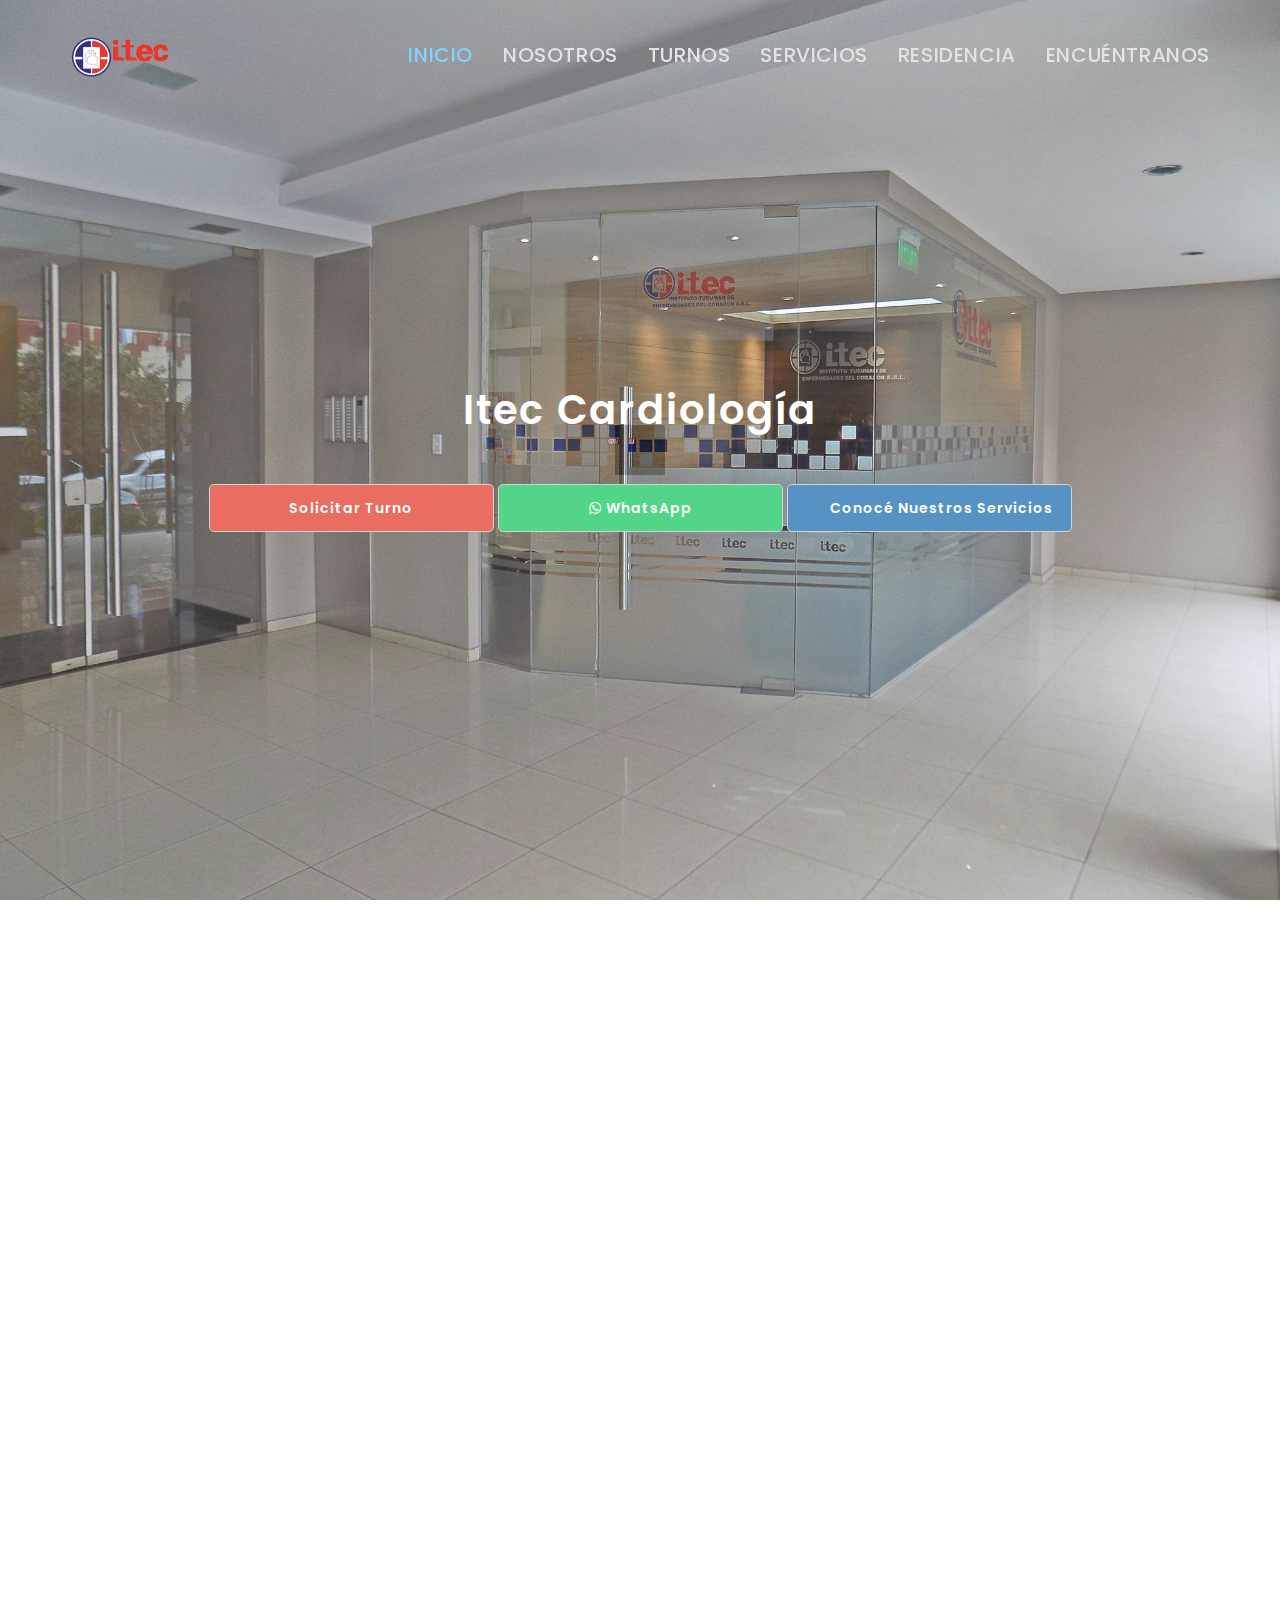
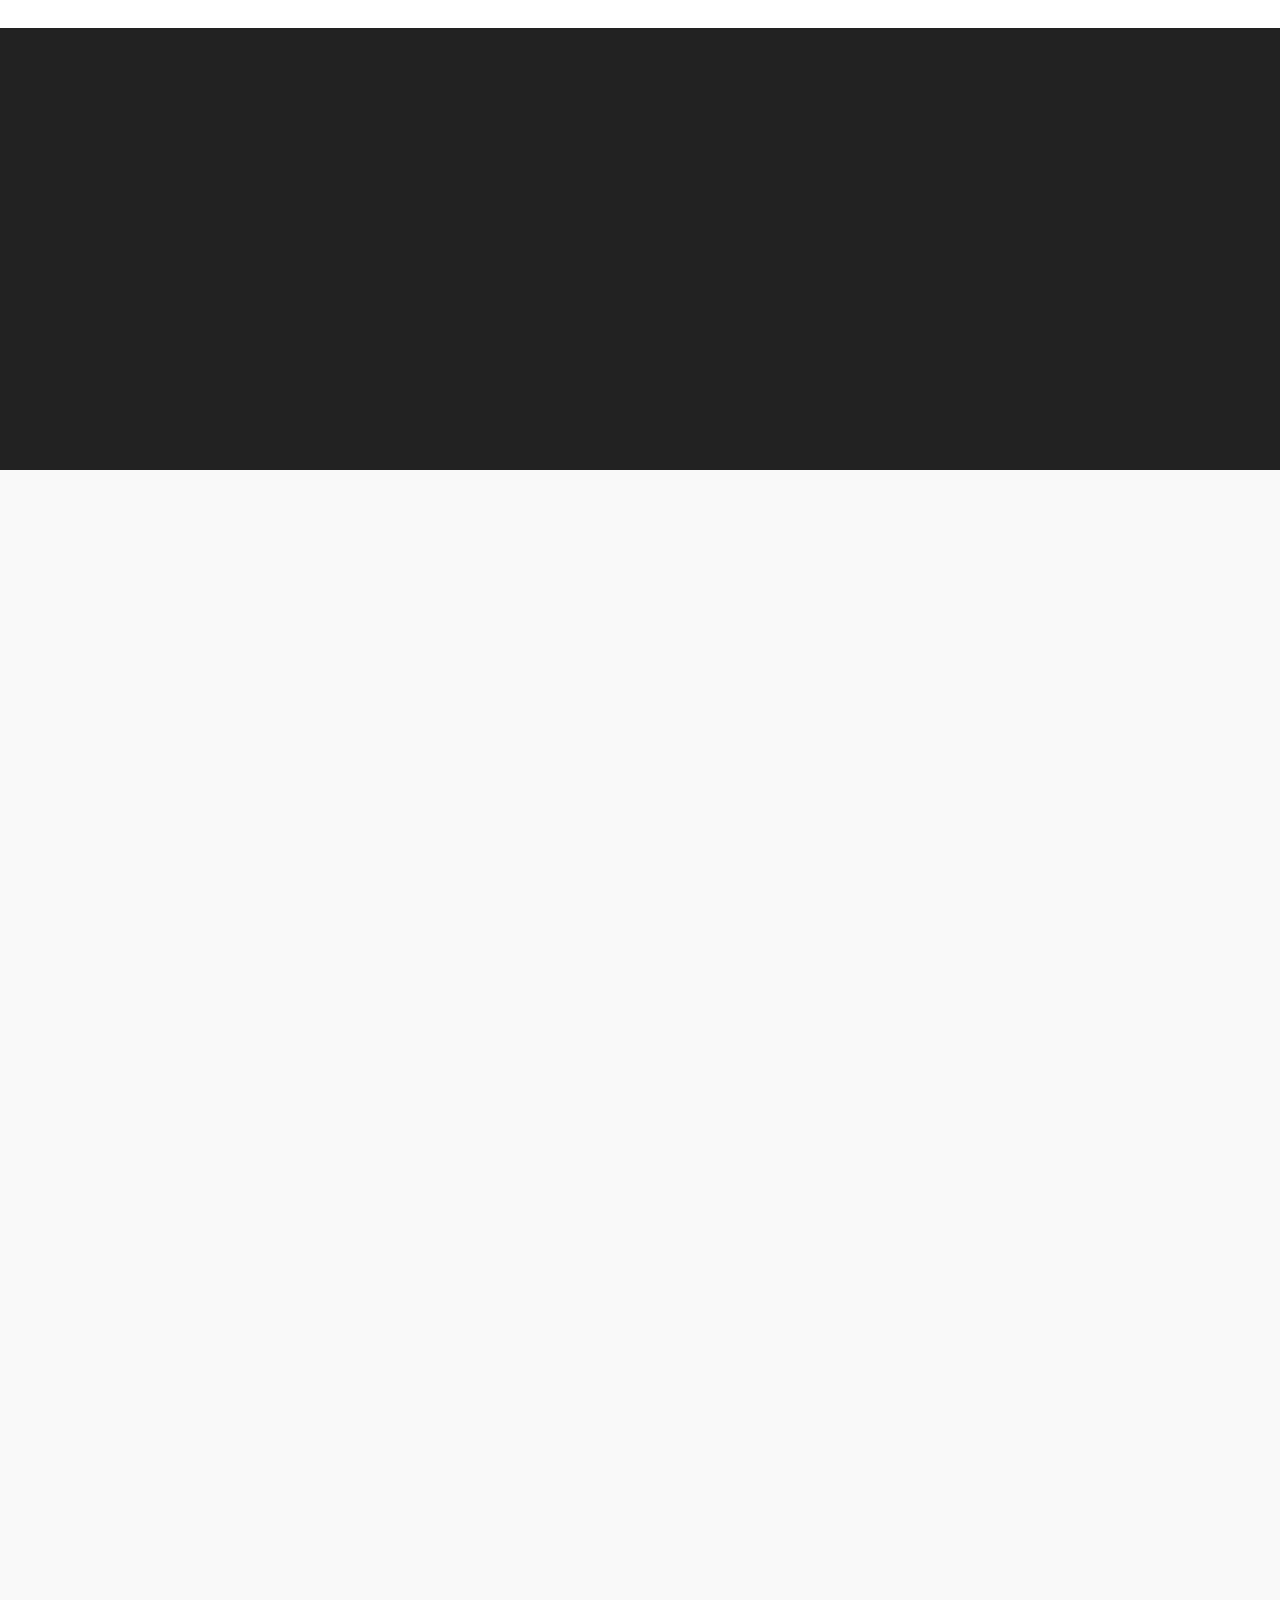
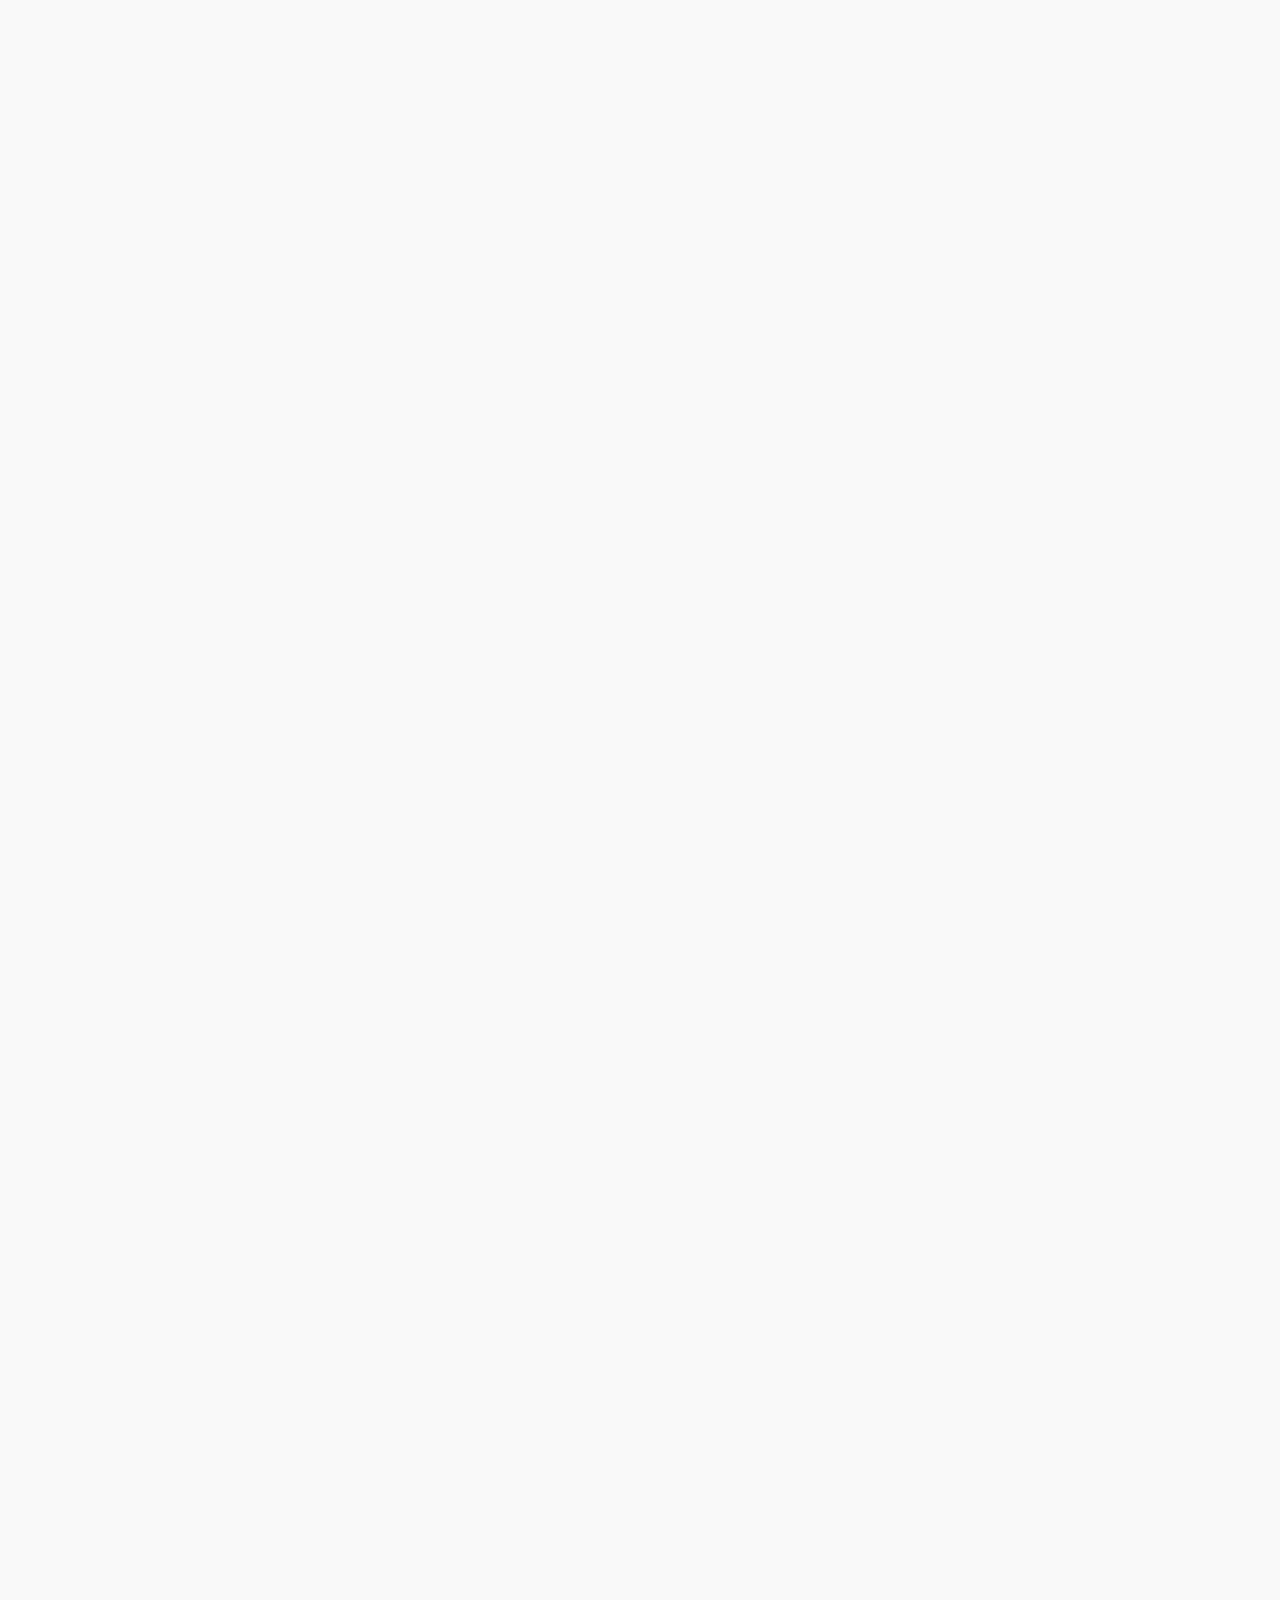
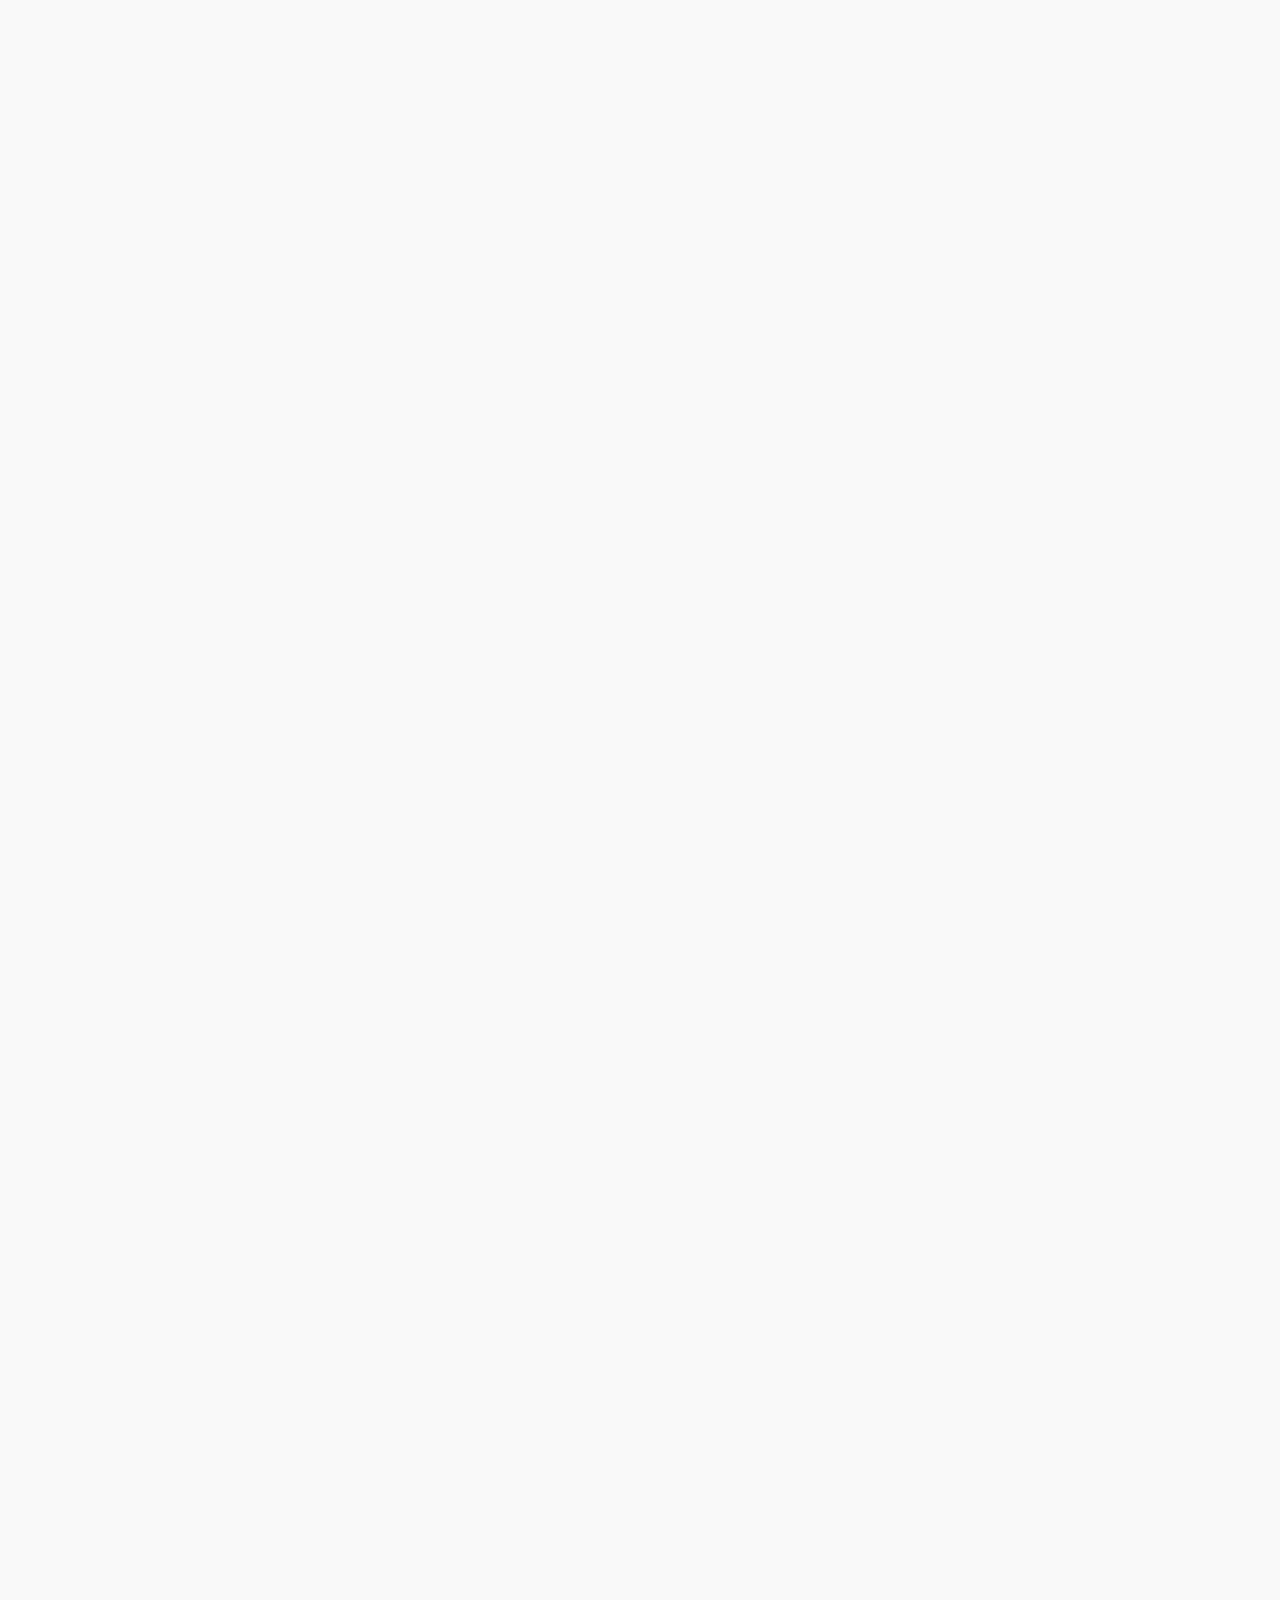
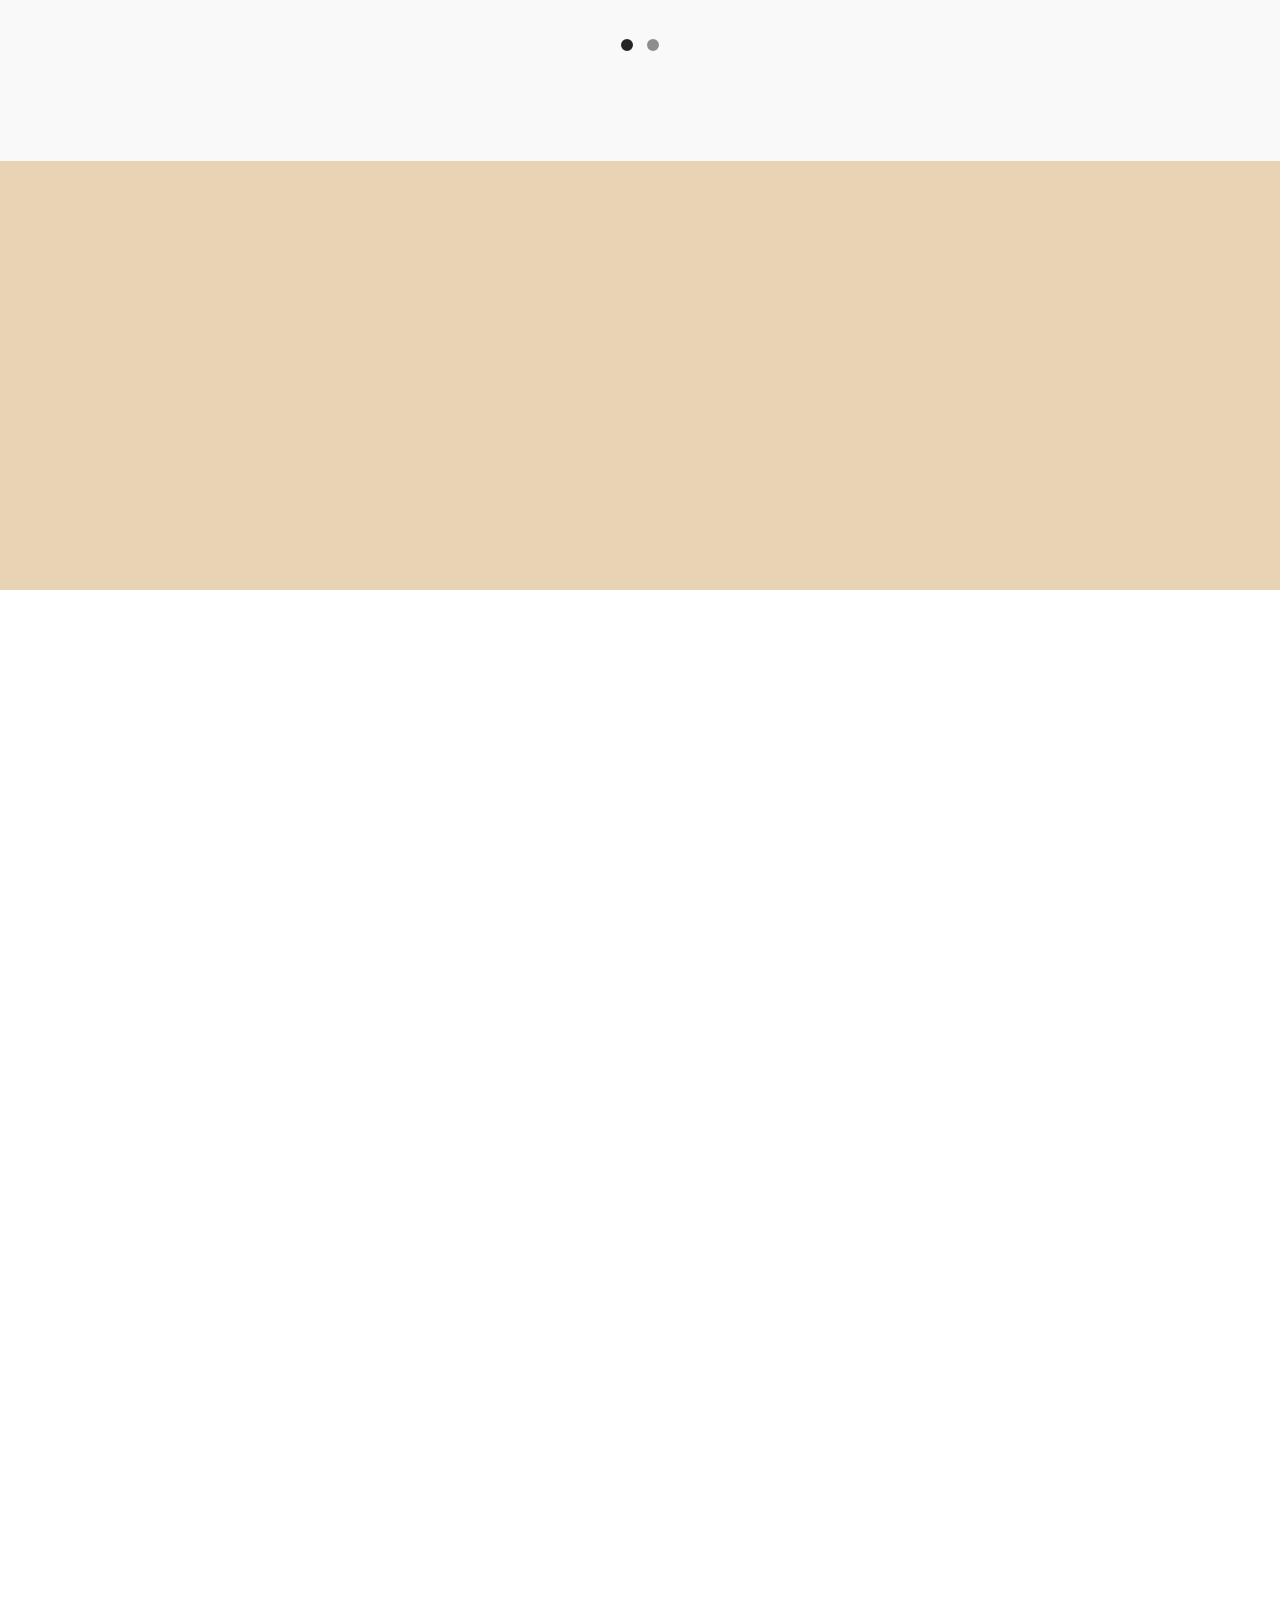
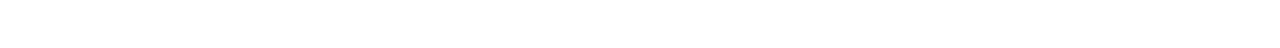
<file: index.html>
<!DOCTYPE html>
<html lang="en">
<head>
<!--
New Event
http://www.templatemo.com/tm-486-new-event
-->
<title>Itec Cardiologia</title>
<meta name="description" content="">
<meta name="author" content="">
<meta charset="UTF-8">
<meta http-equiv="X-UA-Compatible" content="IE=Edge">
<meta name="viewport" content="width=device-width, initial-scale=1, maximum-scale=1">

<link rel="stylesheet" href="css/bootstrap.min.css">
<link rel="stylesheet" href="css/animate.css">
<link rel="stylesheet" href="css/font-awesome.min.css">
<link rel="stylesheet" href="css/owl.theme.css">
<link rel="stylesheet" href="css/owl.carousel.css">
<!-- <link rel="stylesheet" href="https://cdn.jsdelivr.net/npm/bootstrap@4.0.0/dist/css/bootstrap.min.css" integrity="sha384-Gn5384xqQ1aoWXA+058RXPxPg6fy4IWvTNh0E263XmFcJlSAwiGgFAW/dAiS6JXm" crossorigin="anonymous"> -->
<!-- Main css -->
<link rel="stylesheet" href="css/style.css">

<!-- Google Font -->
<link href='https://fonts.googleapis.com/css?family=Poppins:400,500,600' rel='stylesheet' type='text/css'>

</head>
<body data-spy="scroll" data-offset="50" data-target=".navbar-collapse">

<!-- =========================
     PRE LOADER       
============================== -->
<div class="preloader">

	<div class="sk-rotating-plane"></div>

</div>


<!-- =========================
     NAVIGATION LINKS     
============================== -->
<div class="navbar navbar-fixed-top custom-navbar" role="navigation">
	<div class="container">

		<!-- navbar header -->
		<div class="navbar-header">
			<button class="navbar-toggle" data-toggle="collapse" data-target=".navbar-collapse">
				<span class="icon icon-bar"></span>
				<span class="icon icon-bar"></span>
				<span class="icon icon-bar"></span>
			</button>
			<a href="#" class="navbar-brand"><img src="images/itec.webp" id="logo-itec"></a>
		</div>

		<div class="collapse navbar-collapse">

			<ul id="navigation" class="nav navbar-nav navbar-right">
				<li><a href="#inicio" class="smoothScroll">Inicio</a></li>
				<li><a href="#acercade" class="smoothScroll">Nosotros</a></li>
				<li><a href="#profesionales" class="smoothScroll">Turnos</a></li>
				<li><a href="#servicios" class="smoothScroll">Servicios</a></li>
				<li><a href="#residencia" class="smoothScroll">Residencia</a></li>
				<li><a href="#program" class="smoothScroll">Encuéntranos</a></li>
				<!-- <li><a href="#program" class="smoothScroll">Programs</a></li> -->
				<!-- <li><a href="#register" class="smoothScroll">Register</a></li>
				<li><a href="#venue" class="smoothScroll">Venue</a></li>
				<li><a href="#sponsors" class="smoothScroll">Sponsors</a></li>
				<li><a href="#contact" class="smoothScroll">Contact</a></li> -->
			</ul>

		</div>

	</div>
</div>


<!-- =========================
    INTRO SECTION   
============================== -->
<section id="inicio" class="parallax-section">
	<div class="container">
		<div class="row">

			<div class="col-md-12 col-sm-12">
				<!-- <h3 class="wow bounceIn" data-wow-delay="0.1s">Consultorios</h3> -->
				<h1 id="tituloprincipal" class="wow fadeInUp" data-wow-delay="0.1s">Itec Cardiología</h1>
				<a href="#profesionales" id="turnos" class="btn btn-lg btn-default smoothScroll wow fadeInUp" data-wow-delay="0.1s">Solicitar Turno</a>
				<a href="https://wa.me/5493815860667" target="_blanc" id="whatsapp-top" class="btn btn-lg btn-default smoothScroll wow fadeInUp" data-wow-delay="0.1s"><i class="fa fa-whatsapp"></i>    WhatsApp</a>
				<a href="#servicios" id="botonservicios" class="btn btn-lg btn-default smoothScroll wow fadeInUp" data-wow-delay="0.1s">Conocé Nuestros Servicios</a>
				<!-- <a href="#register" class="btn btn-lg btn-danger smoothScroll wow fadeInUp" data-wow-delay="2.3s">REGISTER NOW</a> -->
			</div>


		</div>
	</div>
</section>


<!-- =========================
    OVERVIEW SECTION   
============================== -->
<section id="acercade" class="parallax-section">
	<div class="container">
		<div class="row">

			<div class="wow fadeInUp col-md-6 col-sm-6" data-wow-delay="0.1s">
				<h3>Itec</h3>
				<p>Somos una clínica especializada en cardiología ubicada en la localidad de San Miguel de Tucumán.</p>
				<p>Realizamos cirugías cardiovasculares, ergometrías y diversos tratamientos para el cuidado de su corazón.</p>
			</div>
					
			<div class="wow fadeInUp col-md-6 col-sm-6" data-wow-delay="0.1s">
				<img src="images/itecbanner.jpg" class="img-responsive" alt="acercade">
			</div>

		</div>
	</div>
</section>


<!-- =========================
    DETAIL SECTION   
============================== -->
<section id="detail" class="parallax-section">
	<div class="container">
		<div class="row">

			<div class="wow fadeInLeft col-md-4 col-sm-4" data-wow-delay="0.3s">
				<i class="fa fa-group"></i>
				<h3>Grupo Humano</h3>
				<p>Contamos con una amplia plantilla de profesionales de la salud, con gran determinación y amor por la medicina.</p>
			</div>

			<div class="wow fadeInUp col-md-4 col-sm-4" data-wow-delay="0.6s">
				<i class="fa fa-clock-o"></i>
				<h3>24 Horas</h3>
				<p>Estamos a su disposición los 365 días del año. Contamos con guardias activas con los mejores cuidados.</p><p>Guardia Sanatorio del Norte, Maipú 617.</p>
			</div>

			<div class="wow fadeInRight col-md-4 col-sm-4" data-wow-delay="0.9s">
				<i class="fa fa-desktop"></i>
				<h3>Tecnología</h3>
				<p>Poseemos instrumentos de última generación, garantizamos los mejores diagnósticos por imagen y la mejor atención posible.</p>
			</div>

		</div>
	</div>
</section>


<!-- =========================
    VIDEO SECTION   
============================== -->
<!-- <section id="video" class="parallax-section">
	<div class="container">
		<div class="row">

			<div class="wow fadeInUp col-md-6 col-sm-10" data-wow-delay="1.3s">
				<h2>Watch Video</h2>
				<h3>Quisque ut libero sapien. Integer tellus nisl, efficitur sed dolor at, vehicula finibus massa. Sed tincidunt metus sed eleifend suscipit.</h3>
				<p>Lorem ipsum dolor sit amet, consectetuer adipiscing elit, sed diam nonummy nibh euismod tincidunt ut laoreet. Dolore magna aliquam erat volutpat. Lorem ipsum dolor sit amet consectetuer diam nonummy.</p>
			</div>
			<div class="wow fadeInUp col-md-6 col-sm-10" data-wow-delay="1.6s">
				<div class="embed-responsive embed-responsive-16by9">
					<iframe class="embed-responsive-item" src="https://www.youtube.com/embed/XDPwXQjAlB0" allowfullscreen></iframe>
				</div>
			</div>

		</div>
	</div>
</section> -->


<!-- =========================
    Profesionales SECTION   
============================== -->
<section id="profesionales">
	<div class="container">
		<div class="row">

			<div class="col-md-12 col-sm-12 wow bounceIn">
				<div class="section-title">
					<h2>Nuestros Profesionales</h2>
					<p>"Al final, al único que le importa que tengas un buen corazon es a tu cardiólogo."</p>
				</div>
			</div>


			<div id="medicos" class="flex-row">
				
				<div class="row"> <!-- inicio segundo grupo-->
					<div id="foto1" class="item wow fadeInUp col-md-3 col-sm-3">
						<div class="speakers-wrapper">
							<img src="images/ChristianFigueroa.jpeg" class="img-responsive" alt="speakers">
								<div class="speakers-thumb">
									<h3>Christian Ariel Figueroa</h3>
									<h6>Cardiología</h6>
									<h6>Mapa y Holter</h6>
									<div id="medico5" hidden>
										<h5>Recibe todas las obras sociales por colegio médico.</h5>
										<h5>No recibe:</h5>
										<a class="obrasocialno">Osde</a>
										<a class="obrasocialno">Ospia</a>
										<a class="btn btn-lg btn-default smoothScroll fadeInUp" href="http://181.14.240.149/medexisportal/?to=9&cp=OWJUERIWLZBBCQOE" target="_blanc" >Solicitar Turno</a>
									</div>
									<div id="seleccionar5">
									<a id="1" class="btn btn-lg btn-default smoothScroll wow fadeInUp" data-wow-delay="0.1s" onclick="MostrarComponentes(5)">Seleccionar</a>
									</div>
								</div>
						</div>
					</div>

					<div id="foto1" class="item wow fadeInUp col-md-3 col-sm-3">
						<div class="speakers-wrapper">
							<img src="images/EstebanAvila.jpg" class="img-responsive" alt="speakers">
							<div class="speakers-thumb">
								<h3>Esteban Mario Ávila</h3>
								<h6>Cardiología</h6>
								<h6>Arritmias, Marcapaseología</h6>
								<div id="medico6" hidden>
									<h5>Recibe todas las obras sociales por colegio médico.</h5>
									<h5>Recibe además:</h5>
									<a class="obrasocialsi">Osde</a>
									<a class="obrasocialsi">Swiss Medical</a>
									<a class="obrasocialsi">Arevalo SocialCover</a>
									<a class="obrasocialsi">Mora García</a>
									<a class="obrasocialsi">Galeno</a>
									<a class="obrasocialsi">Osprera</a>
									<a class="obrasocialsi">Osperyhra</a>
									<a class="obrasocialsi">Red de Seguro Médico</a>
									<h5>No recibe:</h5>
									<a class="obrasocialno">Ospe</a>
									<a class="obrasocialno">Boreal</a>
									<a class="btn btn-lg btn-default smoothScroll fadeInUp" href="http://181.14.240.149/medexisportal/?to=9&cp=NKXHQCJDMEDLAGGS" target="_blanc" >Solicitar Turno</a>
								</div>
								<div id="seleccionar6">
								<a id="1" class="btn btn-lg btn-default smoothScroll wow fadeInUp" data-wow-delay="0.1s" onclick="MostrarComponentes(6)">Seleccionar</a>
								</div>
							</div>
						</div>
					</div>
					<div id="foto1" class="item wow fadeInUp col-md-3 col-sm-3">
						<div class="speakers-wrapper">
							<img src="images/AlvaroSoriano.jpg" class="img-responsive" alt="speakers">
								<div class="speakers-thumb">
									<h3>Alvaro Martín Soriano</h3>
									<h6>Cardiología</h6>
									<h6>EcoDoppler Cardíaco y Vascular</h6>
									<div id="medico2" hidden>
										<h5>Recibe todas las obras sociales por colegio médico.</h5>
										<h5>Recibe además:</h5>
										<a class="obrasocialsi">Osde</a>
										<a class="obrasocialsi">Swiss Medical</a>
										<a class="obrasocialsi">Osprera</a>
										<a class="obrasocialsi">Prensa</a>
										<a class="obrasocialsi">Galeno</a>
										<a class="obrasocialsi">Red de Seguros Medicos</a>
										<h5>No recibe:</h5>
										<a class="obrasocialno">Boreal</a>
										<a class="obrasocialno">Ospia</a>
										<a class="btn btn-lg btn-default smoothScroll fadeInUp" href="http://181.14.240.149/medexisportal/?to=9&cp=7YVNEXZ27PFHORPH" target="_blanc" >Solicitar Turno</a>
									</div>
									<div id="seleccionar2">
										<a id="1" class="btn btn-lg btn-default smoothScroll wow fadeInUp" data-wow-delay="0.1s" onclick="MostrarComponentes(2)">Seleccionar</a>
									</div>
								</div>
						</div>
					</div>
					
					<div id="foto1" class="item wow fadeInUp col-md-3 col-sm-3">
						<div class="speakers-wrapper">
							<img src="images/CeciliaPerez.jpeg" class="img-responsive" alt="speakers">
								<div class="speakers-thumb">
									<h3>María Celia Perez Caram</h3>
									<h6>Cardiología</h6>
									<h6>Ergometría, Deportología</h6>
									<div id="medico8" hidden>
										<h5>Recibe todas las obras sociales por colegio médico.</h5>
										<h5>No recibe:</h5>
										<a class="obrasocialno">Ospia</a>
										<a class="obrasocialno">Osperyh</a>
										<a class="obrasocialno">Medife</a>
										<a class="obrasocialno">Swiss Medical</a>
										<a class="obrasocialno">Osde</a>
										<a class="obrasocialno">Boreal</a>
										<a class="obrasocialno">Galeno/a>
										<a class="obrasocialno">Atsa</a>
										<a class="obrasocialno">Ospe</a>
										<a class="obrasocialno">Osprera</a>
										<a class="obrasocialno">UTA</a>
										<a class="btn btn-lg btn-default smoothScroll fadeInUp" href="http://181.14.240.149/medexisportal/?to=9&cp=Q1FLN1ASB7HRCVFU" target="_blanc" >Solicitar Turno</a>
									</div>
									<div id="seleccionar8">
									<a id="1" class="btn btn-lg btn-default smoothScroll wow fadeInUp" data-wow-delay="0.1s" onclick="MostrarComponentes(8)">Seleccionar</a>
									</div>
								</div>
						</div>
					</div>
				</div> <!-- fin Segundo Grupo-->
				<div class="row">	<!--quinto Grupo-->
					<div id="foto1" class="item wow fadeInUp col-md-3 col-sm-3">
						<div class="speakers-wrapper">
							<img src="images/GenericDoctor.png" class="img-responsive" alt="speakers">
								<div class="speakers-thumb">
									<h3>Andrea Pallares</h3>
									<h6>Cardiología</h6>
									<h6>Mapa y Holter</h6>
									<div id="medico16" hidden>
										<h5>Recibe todas las obras sociales por colegio médico.</h5>
										<a class="btn btn-lg btn-default smoothScroll fadeInUp" href="http://181.14.240.149/medexisportal/?to=9&cp=SRHSWPQYWZQCARHE" target="_blanc" >Solicitar Turno</a>
									</div>
									<div id="seleccionar16">
									<a id="1" class="btn btn-lg btn-default smoothScroll wow fadeInUp" data-wow-delay="0.1s" onclick="MostrarComponentes(16)">Seleccionar</a>
									</div>
								</div>
						</div>
					</div>
					<div id="foto1" class="item wow fadeInUp col-md-3 col-sm-3">
						<div class="speakers-wrapper">
							<img src="images/NadiaAvila.png" class="img-responsive" alt="speakers">
								<div class="speakers-thumb">
									<h3>Nadia Soledad Ávila</h3>
									<h6>Médico de Familia</h6>
									<h6>Atención integral de Adultos, Adolescentes y Niños</h6>
									<div id="medico13" hidden>
										<h5>Recibe todas las obras sociales por colegio médico.</h5>
										<a class="btn btn-lg btn-default smoothScroll fadeInUp" href="http://181.14.240.149/medexisportal/?to=9&cp=XSOR7HC5BQIHRMHS" target="_blanc" >Solicitar Turno</a>
									</div>
									<div id="seleccionar13">
									<a id="1" class="btn btn-lg btn-default smoothScroll wow fadeInUp" data-wow-delay="0.1s" onclick="MostrarComponentes(13)">Seleccionar</a>
									</div>
								</div>
						</div>
					</div>					
					<div id="foto1" class="item wow fadeInUp col-md-3 col-sm-3">
						<div class="speakers-wrapper">
							<img src="images/AlejandroMartinez.png" class="img-responsive" alt="speakers">
								<div class="speakers-thumb">
									<h3>Alejando Mario Martínez</h3>
									<h6>Cardiología Clínica</h6>
									<h6>Cardioangiología Intervencionista</h6>
									<div id="medico18" hidden>
										<h5>Recibe todas las obras sociales por colegio médico.</h5>
										<h5>Recibe además:</h5>
										<a class="obrasocialsi">Red de Seguros Medicos</a>
										<a class="btn btn-lg btn-default smoothScroll fadeInUp" href="http://181.14.240.149/medexisportal/?to=9&cp=GTKKSRUHOC1JVJNZ" target="_blanc" >Solicitar Turno</a>
									</div>
									<div id="seleccionar18">
									<a id="1" class="btn btn-lg btn-default smoothScroll wow fadeInUp" data-wow-delay="0.1s" onclick="MostrarComponentes(18)">Seleccionar</a>
									</div>
								</div>
						</div>
					</div>

					<div id="foto1" class="item wow fadeInUp col-md-3 col-sm-3">
						<div class="speakers-wrapper">
							<img src="images/RominaEspeche.png" class="img-responsive" alt="speakers">
								<div class="speakers-thumb">
									<h3>Romina Espeche</h3>
									<h6>Nutrición</h6>
									<h6>M.P. 720</h6>
									<div id="medico19" hidden>
										<h5>Recibe todas las obras sociales por colegio médico.</h5>
										<a class="obrasocialsi">Boreal</a>										
										<a class="obrasocialsi">Ospe</a>
										<a class="obrasocialsi">Red de Seguros Medicos</a>
										<a class="btn btn-lg btn-default smoothScroll fadeInUp" href="http://181.14.240.149/medexisportal/?to=9&cp=D3LSJXTBDZITTGG8" target="_blanc" >Solicitar Turno</a>
									</div>
									<div id="seleccionar19">
									<a id="1" class="btn btn-lg btn-default smoothScroll wow fadeInUp" data-wow-delay="0.1s" onclick="MostrarComponentes(19)">Seleccionar</a>
									</div>
								</div>
						</div>
					</div>
				</div> <!--fin quinto Grupo-->
				<div class="row"> <!--inicio tercer Grupo-->
					<div id="foto1" class="item wow fadeInUp col-md-3 col-sm-3">
						<div class="speakers-wrapper">
							<img src="images/CarlosSoriano.jpg" class="img-responsive" alt="speakers">
								<div class="speakers-thumb">
									<h3>Carlos Soriano</h3>
									<h6>Cardiología</h6>
									<h6>EcoDoppler Cardíaco y Vascular</h6>
									<div id="medico9" hidden>
										<h5>Recibe todas las obras sociales por colegio médico.</h5>
										<h5>Recibe además:</h5>
										<a class="obrasocialsi">Osde</a>
										<h5>No recibe:</h5>
										<a class="obrasocialno">Prensa</a>
										<a class="obrasocialno">Boreal</a>
										<a class="btn btn-lg btn-default smoothScroll fadeInUp" href="http://181.14.240.149/medexisportal/?to=9&cp=QENHT2G0UHRQLUID" target="_blanc" >Solicitar Turno</a>
									</div>
									<div id="seleccionar9">
									<a id="1" class="btn btn-lg btn-default smoothScroll wow fadeInUp" data-wow-delay="0.1s" onclick="MostrarComponentes(9)">Seleccionar</a>
									</div>
								</div>
						</div>
					</div>

					<div id="foto1" class="item wow fadeInUp col-md-3 col-sm-3">
						<div class="speakers-wrapper">
							<img src="images/SantiagoAlonso.jpg" class="img-responsive" alt="speakers">
							<div class="speakers-thumb">
								<h3>Santiago Javier Alonso</h3>
								<h6>Nefrología</h6>
								<div id="medico10" hidden>
									<h5>Recibe todas las obras sociales por colegio médico.</h5>
									<h5>Recibe además:</h5>
									<a class="obrasocialsi">Todas las obras sociales</a>
									<h5>A excepción de:</h5>
									<a class="obrasocialno">Swiss Medical</a>
									<a class="btn btn-lg btn-default smoothScroll fadeInUp" href="http://181.14.240.149/medexisportal/?to=9&cp=3XNP3JBRPN8VDM" target="_blanc" >Solicitar Turno</a>
								</div>
								<div id="seleccionar10">
								<a id="1" class="btn btn-lg btn-default smoothScroll wow fadeInUp" data-wow-delay="0.1s" onclick="MostrarComponentes(10)">Seleccionar</a>
								</div>
							</div>
						</div>
					</div>

					<div id="foto1" class="item wow fadeInUp col-md-3 col-sm-3">
						<div class="speakers-wrapper">
							<img src="images/AlonsoEnrique2.jpeg" class="img-responsive" alt="speakers">
								<div class="speakers-thumb">
									<h3>Enrique Luis Fernando Alonso</h3>
									<h6>Cardiología</h6>
									<h6>EcoDoppler Cardíaco</h6>
									<div id="medico11" hidden>
										<h5>Recibe todas las obras sociales por colegio médico.</h5>
										<a class="btn btn-lg btn-default smoothScroll fadeInUp" href="http://181.14.240.149/medexisportal/?to=9&cp=ILGP6CUXUBZLLWJZ" target="_blanc" >Solicitar Turno</a>
									</div>
									<div id="seleccionar11">
									<a id="1" class="btn btn-lg btn-default smoothScroll wow fadeInUp" data-wow-delay="0.1s" onclick="MostrarComponentes(11)">Seleccionar</a>
									</div>
								</div>
						</div>
					</div>
					
					<div id="foto1" class="item wow fadeInUp col-md-3 col-sm-3">
						<div class="speakers-wrapper">
							<img src="images/BrunoAllori.jpeg" class="img-responsive" alt="speakers">
								<div class="speakers-thumb">
									<h3>Bruno Nicolas Allori</h3>
									<h6>Cirugía Cardiovascular</h6>
									<div id="medico12" hidden>
										<h5>Recibe todas las obras sociales por colegio médico.</h5>
										<a class="btn btn-lg btn-default smoothScroll fadeInUp" href="http://181.14.240.149/medexisportal/?to=9&cp=TEI5JWQAZQZHOPHQ" target="_blanc" >Solicitar Turno</a>
									</div>
									<div id="seleccionar12">
									<a id="1" class="btn btn-lg btn-default smoothScroll wow fadeInUp" data-wow-delay="0.1s" onclick="MostrarComponentes(12)">Seleccionar</a>
									</div>
								</div>
						</div>
					</div>

				</div> <!--fin tercer Grupo-->


				<div class="row"> <!-- Inicio Primer Grupo-->
					
					<div id="foto1" class="item wow fadeInUp col-md-3 col-sm-3">
						<div class="speakers-wrapper">
							<img src="images/AgustinPerillo.jpeg" class="img-responsive" alt="speakers">
								<div id="AgustinPerillo" class="speakers-thumb">								
									<h3>Daniel Agustin Perillo</h3>
									<h6>Cardiología</h6>
									<h6>Mapa y Holter</h6>
									<div id="medico1" hidden>
										<h5>Recibe todas las obras sociales por colegio médico.</h5>
										<h5>No recibe:</h5>
										<a class="obrasocialno">Osde</a>
										<a class="obrasocialno">Ospia</a>
										<a class="btn btn-lg btn-default smoothScroll fadeInUp" href="http://181.14.240.149/medexisportal/?to=9&cp=HB2PB12CGGJXUQGY" target="_blanc" >Solicitar Turno</a>
									</div>
									<div id="seleccionar1">
									<a id="1" class="btn btn-lg btn-default smoothScroll wow fadeInUp" data-wow-delay="0.1s" onclick="MostrarComponentes(1)">Seleccionar</a>
									</div>
								</div>
						</div>
					</div>
					<div id="foto1" class="item wow fadeInUp col-md-3 col-sm-3">
						<div class="speakers-wrapper">
							<img src="images/LuisPellegrini.jpeg" class="img-responsive" alt="speakers">
								<div class="speakers-thumb">
									<h3>Luis Ernesto Pellegrini</h3>
									<h6>Cardiología</h6>
									<h6>Mapa y Holter</h6>
									<div id="medico7" hidden>
										<h5>Recibe todas las obras sociales por colegio médico.</h5>
										<h5>No recibe:</h5>
										<a class="obrasocialno">Swiss Medical</a>
										<a class="obrasocialno">Osde</a>
										<a class="obrasocialno">Boreal</a>
										<a class="btn btn-lg btn-default smoothScroll fadeInUp" href="http://181.14.240.149/medexisportal/?to=9&cp=CQNFMFD0FRDSGDYI" target="_blanc" >Solicitar Turno</a>
									</div>
									<div id="seleccionar7">
									<a id="1" class="btn btn-lg btn-default smoothScroll wow fadeInUp" data-wow-delay="0.1s" onclick="MostrarComponentes(7)">Seleccionar</a>
									</div>
								</div>
						</div>
					</div>

		
					<div id="foto1" class="item wow fadeInUp col-md-3 col-sm-3">
						<div class="speakers-wrapper">
							<img src="images/JavierLazarte2.jpg" class="img-responsive" alt="speakers">
								<div class="speakers-thumb">
									<h3>Javier Ignacio Lazarte</h3>
									<h6>Cardiología</h6>
									<h6>EcoDoppler Cardíaco y Vascular</h6>
									<div id="medico3" hidden>
										<h5>Recibe todas las obras sociales por colegio médico.</h5>
										<h5>Recibe además:</h5>
										<a class="obrasocialsi">Boreal</a>
										<a class="obrasocialsi">Ospe</a>
										<a class="obrasocialsi">Red de Seguros Medicos</a>
										
										<a class="obrasocialsi">Osperyhra</a>
										<h5>No recibe:</h5>
										<a class="obrasocialno">Galeno</a>
										<a class="obrasocialno">Ospsa</a>
										<a class="obrasocialno">Swiss Medical</a>
										<a class="btn btn-lg btn-default smoothScroll fadeInUp" href="http://181.14.240.149/medexisportal/?to=9&cp=DT0RYASXALRZXCCO" target="_blanc" >Solicitar Turno</a>
									</div>
									<div id="seleccionar3">
									<a id="1" class="btn btn-lg btn-default smoothScroll wow fadeInUp" data-wow-delay="0.1s" onclick="MostrarComponentes(3)">Seleccionar</a>
									</div>
								</div>
						</div>
					</div>

					<div id="foto1" class="item wow fadeInUp col-md-3 col-sm-3">
						<div class="speakers-wrapper">
							<img src="images/VeronicaRoldan.jpeg" class="img-responsive" alt="speakers">
								<div class="speakers-thumb">
									<h3>Veronica Maria Roldan</h3>
									<h6>Cardiología</h6>
									<h6>Mapa y Holter</h6>
									<div id="medico4" hidden>
										<h5>Recibe todas las obras sociales por colegio médico.</h5>
										<a class="btn btn-lg btn-default smoothScroll fadeInUp" href="http://181.14.240.149/medexisportal/?to=9&cp=LQYVQLRUTBZIIZCG" target="_blanc" >Solicitar Turno</a>
									</div>
									<div id="seleccionar4">
									<a id="1" class="btn btn-lg btn-default smoothScroll wow fadeInUp" data-wow-delay="0.1s" onclick="MostrarComponentes(4)">Seleccionar</a>
									</div>
								</div>
						</div>
					</div>				
				</div> <!--fin primer grupo-->

				<div class="row"> <!--inicio cuarto Grupo-->

					<div id="foto1" class="item wow fadeInUp col-md-3 col-sm-3">
						<div class="speakers-wrapper">
							<img src="images/JulietaMolina.png" class="img-responsive" alt="speakers">
								<div class="speakers-thumb">
									<h3>María Julieta Molina</h3>
									<h6>Nutrición</h6>
									<div id="medico21" hidden>
										<h5>Recibe todas las obras sociales por colegio médico.</h5>
										<a class="btn btn-lg btn-default smoothScroll fadeInUp" href="http://181.14.240.149/medexisportal/?to=9&cp=WGYLOIXW12GRPMY1" target="_blanc" >Solicitar Turno</a>
									</div>
									<div id="seleccionar21">
										<a id="1" class="btn btn-lg btn-default smoothScroll wow fadeInUp" data-wow-delay="0.1s" onclick="MostrarComponentes(21)">Seleccionar</a>
									</div>
								</div>
						</div>
					</div>


					<div id="foto1" class="item wow fadeInUp col-md-3 col-sm-3">
						<div class="speakers-wrapper">
							<img src="images/FelixAlbano.png" class="img-responsive" alt="speakers">
							<div class="speakers-thumb">
								<h3>Felix Albano</h3>
								<h6>Cardiología</h6>
								<h6>Electrofisiología</h6>
								<div id="medico14" hidden>
									<h5>Recibe todas las obras sociales por colegio médico.</h5>
									<h5>Recibe además:</h5>
									<a class="obrasocialsi">Osde</a>
									<a class="obrasocialsi">Prensa</a>
									<a class="obrasocialsi">Red de Seguros</a>
									<h5>No recibe:</h5>
									<a class="obrasocialno">OSPSA</a>
									<a class="btn btn-lg btn-default smoothScroll fadeInUp" href="http://181.14.240.149/medexisportal/?to=9&cp=S/EG4/XXAJFIRTWR" target="_blanc" >Solicitar Turno</a>
								</div>
								<div id="seleccionar14">
									<a id="1" class="btn btn-lg btn-default smoothScroll wow fadeInUp" data-wow-delay="0.1s" onclick="MostrarComponentes(14)">Seleccionar</a>
								</div>
							</div>
						</div>
					</div>

					<div id="foto1" class="item wow fadeInUp col-md-3 col-sm-3">
						<div class="speakers-wrapper">
							<img src="images/PaolaMerino.jpg" class="img-responsive" alt="speakers">
								<div class="speakers-thumb">
									<h3>Paola María Merino Suarez</h3>
									<h6>Cardiología</h6>
									<h6>Mapa y Holter</h6>
									<div id="medico15" hidden>
										<h5>Recibe todas las obras sociales por colegio médico.</h5>
										<h5>Recibe además:</h5>
										<a class="obrasocialsi">Ospia</a>
										<h5>No recibe:</h5>
										<a class="obrasocialno">Obra Social Osde</a>
										<a class="btn btn-lg btn-default smoothScroll fadeInUp" href="http://181.14.240.149/medexisportal/?to=9&cp=8YGABO5QFUHS7YPV" target="_blanc">Solicitar Turno</a>
									</div>
									<div id="seleccionar15">
										<a id="1" class="btn btn-lg btn-default smoothScroll wow fadeInUp" data-wow-delay="0.1s" onclick="MostrarComponentes(15)">Seleccionar</a>
									</div>
								</div>
						</div>
					</div>
 
					<div id="foto1" class="item wow fadeInUp col-md-3 col-sm-3">
						<div class="speakers-wrapper">
							<img src="images/GenericDoctor.png" class="img-responsive" alt="speakers">
								<div class="speakers-thumb">
									<h3>Mara Edith Del Pino</h3>
									<h6>Nefrología</h6>
									<div id="medico20" hidden>
										<h5>Recibe todas las obras sociales por colegio médico.</h5>
										<a class="btn btn-lg btn-default smoothScroll fadeInUp" href="http://181.14.240.149/medexisportal/?to=9&cp=UAWNHKJGBLTUB1OY" target="_blanc" >Solicitar Turno</a>
									</div>
									<div id="seleccionar20">
										<a id="1" class="btn btn-lg btn-default smoothScroll wow fadeInUp" data-wow-delay="0.1s" onclick="MostrarComponentes(20)">Seleccionar</a>
									</div>
								</div>
						</div>
					</div>

				</div> <!--fin cuarto Grupo-->
				
				<div class="row"> <!--INICIO Grupo-->

					<div id="foto1" class="item wow fadeInUp col-md-3 col-sm-3">
						<div class="speakers-wrapper">
							<img src="images/GenericDoctor.png" class="img-responsive" alt="speakers">
								<div class="speakers-thumb">
									<h3>Gabriel Edgardo Salica</h3>
									<h6>Cardiología</h6>
									<h6>Electrofisiología</h6>
									<div id="medico17" hidden>
										<h5>Recibe todas las obras sociales por colegio médico.</h5>
										<a class="btn btn-lg btn-default smoothScroll fadeInUp" href="http://181.14.240.149/medexisportal/?to=9&cp=0MVGM64AKOKKW1BJ" target="_blanc">Solicitar Turno</a>
									</div>
									<div id="seleccionar17">
									<a id="1" class="btn btn-lg btn-default smoothScroll wow fadeInUp" data-wow-delay="0.1s" onclick="MostrarComponentes(17)">Seleccionar</a>
									</div>
								</div>
						</div>
					</div>
					
					<div id="foto1" class="item wow fadeInUp col-md-3 col-sm-3">
						<div class="speakers-wrapper">
							<img src="images/mercedessaab.jpg" class="img-responsive" alt="speakers">
								<div class="speakers-thumb">
									<h3>Mercedes Saab</h3>
									<h6>Endocrinología</h6>
									<div id="medico22" hidden>
										<h5>Recibe todas las obras sociales por colegio médico.</h5>
										<a class="btn btn-lg btn-default smoothScroll fadeInUp" href="http://181.14.240.149/medexisportal/?to=9&cp=WGYLOIXW12HJTR2J" target="_blanc">Solicitar Turno</a>
									</div>
									<div id="seleccionar22">
										<a id="1" class="btn btn-lg btn-default smoothScroll wow fadeInUp" data-wow-delay="0.1s" onclick="MostrarComponentes(22)">Seleccionar</a>
									</div>
								</div>
						</div>
					</div>
				</div> <!-- Fin sexto Grupo -->
			</div>

		</div>
	</div>
</section>


<!-- =========================
    PROGRAM SECTION   
============================== > -->
	<section id="servicios">
		<div class="container">
			<div class="row">

				<div class="wow fadeInUp col-md-12 col-sm-12" data-wow-delay="0.6s">
					<div class="section-title">
						<h2>Nuestros Servicios</h2>
						<p>Ofrecemos una Amplia variedad de Servicios. Conducidos con los mejores profesionales de la Salud disponibles.</p>
					</div>
				</div>

				<div class="wow fadeInUp container" data-wow-delay="0.9s">
					<ul class="nav nav-tabs col-md-12 col-sm-12" role="tablist">
							<li class="active col-md-2 col-sm-4"><a href="#hemodinamia"  data-wow-delay="0.1s" aria-controls="hemodinamia" role="tab" data-toggle="tab">Hemodinamia</a></li>	
							<li  class="col-md-2 col-sm-4"><a href="#ecocardiografia" aria-controls="ecocardiografia" role="tab" data-toggle="tab">Ecocardiografía</a></li>
							<li  class="col-md-2 col-sm-4"><a href="#electrofisiologia" aria-controls="electrofisiologia" role="tab" data-toggle="tab">Electrofisiología</a></li>				
							<li  class="col-md-2 col-sm-4"><a href="#vascular" aria-controls="vascular" role="tab" data-toggle="tab">Cirugía Cardiovascular</a></li>
							<li  class="col-md-2 col-sm-4"><a href="#ergometria" aria-controls="ergometria" role="tab" data-toggle="tab">Ergometría</a></li>
							<li  class="col-md-2 col-sm-4"><a href="#coronaria" aria-controls="coronaria" role="tab" data-toggle="tab">Unidad Coronaria</a></li>
					</ul>

					<div class="tab-content">

	<!-- HEMODINAMIA -->
						<div role="tabpanel"  class="tab-pane active"  id="hemodinamia">

							<div class="col-md-10 col-sm-10">
								<h4>
									<span><i class="fa fa-clock-o"></i> 8:30 a 14:00 </span> 
									<span><i class="fa fa-map-marker"></i> Corrientes 654</span>
								</h4>
								<h5>Jorge Ayala, Secretario de servicios:</h5>
								<a href="https://wa.me/5493814860896" target="_blanc" id="whatsapp-eco" class="btn btn-lg btn-default smoothScroll"><i class="fa fa-whatsapp"></i>    Solicitar Turno</a>
								<h2>Cardiología Intervencionista</h2>
								<!-- <h4>Staff: Dr. Manuel Romero, Dr. Alejandro Martinez</h4> -->
								<h5>Staff: Dr. Manuel Romero, Dr. Alejandro Martinez</h5>
								<p><span><i class="fa fa-check"></i> Cinecoronariografia</span></p>
								<p><span><i class="fa fa-check"></i> Arteriografia periférica</span></p>
								<p><span><i class="fa fa-check"></i> Angioplastia transluminal</span></p>
								<p><span><i class="fa fa-check"></i> Implante transcatéter de la válvula aórtica (TAVI)</span></p>
							</div>
						</div>
	<!-- ERGOMETRIA -->
						<div role="tabpanel" class="tab-pane" id="ergometria">
							<div class="col-md-10 col-sm-10">
								<h4>
									<span><i class="fa fa-clock-o"></i> 9:00 a 13:00 </span> 
									<span><i class="fa fa-map-marker"></i> Maipú 574</span>
								</h4>
								<h2>Ergometría y Deportología</h2>
								<!-- <h4>Staff: Dr. Manuel Romero, Dr. Alejandro Martinez</h4> -->
								<h5>Staff: Dra. Celia Pérez Caram</h5>
							</div>
						</div>
	<!-- ECOCARDIOGRAFIA -->
						<div role="tabpanel" class="tab-pane" id="ecocardiografia">
							<div class="col-md-10 col-sm-10">
								<h4>
									<span><i class="fa fa-clock-o"></i> 8:00 a 19:00 </span> 
									<span><i class="fa fa-map-marker"></i> Maipú 574</span>
								</h4>
								<h2>Ecografía Doppler cardíaca y vascular</h2>
								<h5>Staff: Dr. Carlos Soriano, Dr. Álvaro Soriano, Dr. Enrique Alonso, Dr. Javier Lazarte, Dr. Gustavo Dibi</h5>
								<a href="https://wa.me/5493814772363" target="_blanc" id="whatsapp-eco" class="btn btn-lg btn-default smoothScroll"><i class="fa fa-whatsapp"></i>    Solicitar Turno</a>
							</div>
						</div>
	<!-- ELECTROFISIOLOGIA -->
						<div role="tabpanel" class="tab-pane" id="electrofisiologia">
							<div class="col-md-10 col-sm-10">
								<h5>Jorge Ayala, Secretario de servicios:</h5>
								<a href="https://wa.me/5493814860896" target="_blanc" id="whatsapp-eco" class="btn btn-lg btn-default smoothScroll"><i class="fa fa-whatsapp"></i>    Solicitar Turno</a>
								<h2>Cardiología Intervencionista</h2>
								<h5>Staff: Dr. Gabriel Salica, Dr. Felix Albano, Dr. Esteban Ávila</h5>
								<p><span><i class="fa fa-check"></i> Marcapasos</span></p>
								<p><span><i class="fa fa-check"></i> Estudio electrofisiologo</span></p>
								<p><span><i class="fa fa-check"></i> Ablacion por radiofrecuencia</span></p>
								<p><span><i class="fa fa-check"></i> Ablacion sistema ENSITE</span></p>
							</div>
						</div>
	<!-- VASCULAR -->
						<div role="tabpanel" class="tab-pane" id="vascular">
							<div class="col-md-10 col-sm-10">
								<h4>
									<span><i class="fa fa-clock-o"></i> 8:30 a 14:00 </span> 
									<span><i class="fa fa-map-marker"></i> Corrientes 654</span>
								</h4>
								<h5>Jorge Ayala, Secretario de servicios:</h5>
								<a href="https://wa.me/5493814860896" target="_blanc" id="whatsapp-eco" class="btn btn-lg btn-default smoothScroll"><i class="fa fa-whatsapp"></i>    Solicitar Turno</a>
								<h2>Cirugía Cardiovascular</h2>
								<h5>Staff: Dr. Aldo Bunader, Dr. Bruno Allori</h5>
								<p><span><i class="fa fa-check"></i> ByPass Coronario y Periférico</span></p>
								<p><span><i class="fa fa-check"></i> Recambio valvulares</span></p>
							</div>
						</div>
<!-- CORONARIA -->
						<div role="tabpanel" class="tab-pane" id="coronaria">
							<div class="col-md-10 col-sm-10">
								<!-- <h4>
									<span><i class="fa fa-clock-o"></i> 8:30 a 14:00 </span> 
									<span><i class="fa fa-map-marker"></i> Corrientes 654</span>
								</h4> -->
								<h5>Jorge Ayala, Secretario de servicios:</h5>
								<a href="https://wa.me/5493814860896" target="_blanc" id="whatsapp-eco" class="btn btn-lg btn-default smoothScroll"><i class="fa fa-whatsapp"></i>    Solicitar Turno</a>
								<!-- <h6> * Tratar Con Señor Jorge Ayala </h6> -->
								<h2>Servicio de Unidad Coronaria</h2>
								<!-- <h4>Staff: Dr. Manuel Romero, Dr. Alejandro Martinez</h4> -->
								<h5>Staff: Dr. Esteban Ávila</h5>
							</div>
<!--          -->
						</div>
					</div>
				</div>
			</div>
		</div>
	</section>
	<section id="speakers" class="parallax-section">
		<div class="container">
			<div class="row">
	
				<!-- Testimonial Owl Carousel section
				================================================== -->
				<div id="owl-speakers" class="owl-carousel">
	
					<div class="item wow fadeInUp col-md-12 col-sm-3" data-wow-delay="0.9s">
						<div class="speakers-wrapper">
							<img src="images/recepcion.jpg" class="img-responsive" alt="speakers">
						</div>
					</div>
	
					<div class="item wow fadeInUp col-md-12 col-sm-3" data-wow-delay="0.6s">
						<div class="speakers-wrapper">
							<img src="images/Hemodinamia2.jpg" class="img-responsive" alt="speakers">
						</div>
					</div>

					<div class="item wow fadeInUp col-md-12 col-sm-3" data-wow-delay="0.6s">
						<div class="speakers-wrapper">
							<img src="images/electrofisiologia.jpg" class="img-responsive" alt="speakers">
						</div>
					</div>

					<div class="item wow fadeInUp col-md-12 col-sm-3" data-wow-delay="0.6s">
						<div class="speakers-wrapper">
							<img src="images/cirugiacardiovascular.jpg" class="img-responsive" alt="speakers">
						</div>
					</div>

					<div class="item wow fadeInUp col-md-12 col-sm-3" data-wow-delay="0.6s">
						<div class="speakers-wrapper">
							<img src="images/Hemodinamia.jpg" class="img-responsive" alt="speakers">
						</div>
					</div>

					<div class="item wow fadeInUp col-md-12 col-sm-3" data-wow-delay="0.6s">
						<div class="speakers-wrapper">
							<img src="images/ecografia.jpg" class="img-responsive" alt="speakers">
						</div>
					</div>
			
				</div>
	
			</div>
		</div>
	</section>

	<section id="residencia" class="parallax-section">
		<div class="container">
			<div class="row">
				<div  class="item wow fadeInUp col-md-6 col-sm-12" data-wow-delay="0.6s">
					<img src="images/residencia.jpg" class="img-responsive" alt="speakers">
				</div>
				<div class="item wow fadeInUp col-md-6 col-sm-12" data-wow-delay="0.6s">
					<img src="images/residencia2.jpg" class="img-responsive" alt="speakers">
				</div>
			</div>
		</div>
	</section>
<!-- =========================
   REGISTER SECTION   
============================== -->
<!-- <section id="register" class="parallax-section">
	<div class="container">
		<div class="row">

			<div class="wow fadeInUp col-md-7 col-sm-7" data-wow-delay="0.6s">
				<h2>Register Here</h2>
				<h3>Nunc eu nibh vel augue mollis tincidunt id efficitur tortor. Sed pulvinar est sit amet tellus iaculis hendrerit.</h3>
				<p>Lorem ipsum dolor sit amet, consectetuer adipiscing elit, sed diam nonummy nibh euismod tincidunt ut laoreet. Dolore magna aliquam erat volutpat. Lorem ipsum dolor sit amet consectetuer diam nonummy.</p>
			</div>

			<div class="wow fadeInUp col-md-5 col-sm-5" data-wow-delay="1s">
				<form action="#" method="post">
					<input name="firstname" type="text" class="form-control" id="firstname" placeholder="First Name">
					<input name="lastname" type="text" class="form-control" id="lastname" placeholder="Last Name">
					<input name="phone" type="telephone" class="form-control" id="phone" placeholder="Phone Number">
					<input name="email" type="email" class="form-control" id="email" placeholder="Email Address">
					<div class="col-md-offset-6 col-md-6 col-sm-offset-1 col-sm-10">
						<input name="submit" type="submit" class="form-control" id="submit" value="REGISTER">
					</div>
				</form>
			</div>

			<div class="col-md-1"></div>

		</div>
	</div>
</section> -->


<!-- =========================
    FAQ SECTION   
============================== -->
<!-- <section id="faq" class="parallax-section">
	<div class="container">
		<div class="row"> -->

			<!-- Section title
			================================================== -->
			<!-- <div class="wow bounceIn col-md-offset-2 col-md-8 col-sm-offset-1 col-sm-10 text-center">
				<div class="section-title">
					<h2>Do you have Questions?</h2>
					<p>Lorem ipsum dolor sit amet, maecenas eget vestibulum justo imperdiet.</p>
				</div>
			</div>

			<div class="wow fadeInUp col-md-offset-1 col-md-10 col-sm-offset-1 col-sm-10" data-wow-delay="0.9s">
				<div class="panel-group" id="accordion" role="tablist" aria-multiselectable="true">

  					<div class="panel panel-default">
   						<div class="panel-heading" role="tab" id="headingOne">
      						<h4 class="panel-title">
        						<a class="collapsed" data-toggle="collapse" data-parent="#accordion" href="#collapseOne" aria-expanded="false" aria-controls="collapseOne">
          							 What is Responsive Design?
        						</a>
      						</h4>
    					</div>
   						<div id="collapseOne" class="panel-collapse collapse in" role="tabpanel" aria-labelledby="headingOne">
      						<div class="panel-body">
        						<p>Lorem ipsum dolor sit amet, maecenas eget vestibulum justo imperdiet, wisi risus purus augue vulputate voluptate neque, curabitur dolor libero sodales vitae elit massa. Lorem ipsum dolor sit amet, maecenas eget vestibulum justo imperdiet.</p>
								<p>Nunc eu nibh vel augue mollis tincidunt id efficitur tortor. Sed pulvinar est sit amet tellus iaculis hendrerit. Mauris justo erat, rhoncus in arcu at, scelerisque tempor erat.</p>
      						</div>
   						 </div>
 					</div>

    				<div class="panel panel-default">
   						<div class="panel-heading" role="tab" id="headingTwo">
      						<h4 class="panel-title">
        						<a class="collapsed" data-toggle="collapse" data-parent="#accordion" href="#collapseTwo" aria-expanded="false" aria-controls="collapseTwo">
          							What are latest UX Developments?
        						</a>
      						</h4>
    					</div>
   						<div id="collapseTwo" class="panel-collapse collapse" role="tabpanel" aria-labelledby="headingTwo">
      						<div class="panel-body">
                            	<p>Nunc eu nibh vel augue mollis tincidunt id efficitur tortor. Sed pulvinar est sit amet tellus iaculis hendrerit. Mauris justo erat, rhoncus in arcu at, scelerisque tempor erat.</p>
        						<p>Lorem ipsum dolor sit amet, maecenas eget vestibulum justo imperdiet, wisi risus purus augue vulputate voluptate neque, curabitur dolor libero sodales vitae elit massa. Lorem ipsum dolor sit amet, maecenas eget vestibulum justo imperdiet.</p>
      						</div>
   						 </div>
 					</div>

 					<div class="panel panel-default">
   						<div class="panel-heading" role="tab" id="headingThree">
      						<h4 class="panel-title">
        						<a class="collapsed" data-toggle="collapse" data-parent="#accordion" href="#collapseThree" aria-expanded="false" aria-controls="collapseThree">
          							What things about Social Media will be discussed?
        						</a>
      						</h4>
    					</div>
   						<div id="collapseThree" class="panel-collapse collapse" role="tabpanel" aria-labelledby="headingThree">
      						<div class="panel-body">
                            	<p>Aenean vulputate finibus justo et feugiat. Ut turpis lacus, dapibus quis justo id, porttitor tempor justo. Quisque ut libero sapien. Integer tellus nisl, efficitur sed dolor at, vehicula finibus massa.</p>
        						<p>Lorem ipsum dolor sit amet, maecenas eget vestibulum justo imperdiet, wisi risus purus augue vulputate voluptate neque, curabitur dolor libero sodales vitae elit massa. Lorem ipsum dolor sit amet, maecenas eget vestibulum justo imperdiet.</p>
      						</div>
   						 </div>
 					 </div>

 				 </div>
			</div>

		</div>
	</div>
</section> -->


<!-- =========================
    VENUE SECTION   
============================== -->
<!-- <section id="venue" class="parallax-section">
	<div class="container">
		<div class="row">

			<div class="wow fadeInLeft col-md-offset-1 col-md-5 col-sm-8" data-wow-delay="0.9s">
				<h2>Venue</h2>
				<p>Lorem ipsum dolor sit amet, consectetuer adipiscing elit, sed diam nonummy nibh euismod tincidunt ut laoreet. Dolore magna aliquam erat volutpat.</p>
				<h4>New Event</h4>
  				<h4>120 Market Street, Suite 110</h4>
  				<h4>San Francisco, CA 10110</h4>
				<h4>Tel: 010-020-0120</h4>		
			</div>

		</div>
	</div>
</section> -->


<!-- =========================
    SPONSORS SECTION   
============================== -->
<!-- <section id="sponsors" class="parallax-section">
	<div class="container">
		<div class="row">

			<div class="wow bounceIn col-md-12 col-sm-12">
				<div class="section-title">
					<h2>Our Sponsors</h2>
					<p>Lorem ipsum dolor sit amet, maecenas eget vestibulum justo imperdiet.</p>
				</div>
			</div>

			<div class="wow fadeInUp col-md-3 col-sm-6 col-xs-6" data-wow-delay="0.3s">
				<img src="images/sponsor-img1.jpg" class="img-responsive" alt="sponsors">	
			</div>

			<div class="wow fadeInUp col-md-3 col-sm-6 col-xs-6" data-wow-delay="0.6s">
				<img src="images/sponsor-img2.jpg" class="img-responsive" alt="sponsors">	
			</div>

			<div class="wow fadeInUp col-md-3 col-sm-6 col-xs-6" data-wow-delay="0.9s">
				<img src="images/sponsor-img3.jpg" class="img-responsive" alt="sponsors">	
			</div>

			<div class="wow fadeInUp col-md-3 col-sm-6 col-xs-6" data-wow-delay="1s">
				<img src="images/sponsor-img4.jpg" class="img-responsive" alt="sponsors">	
			</div>

		</div>
	</div>
</section> -->


<!-- =========================
    CONTACT SECTION   
============================== -->
<!-- <section id="contact" class="parallax-section">
	<div class="container">
		<div class="row">

			<div class="wow fadeInUp col-md-offset-1 col-md-5 col-sm-6" data-wow-delay="0.6s">
				<div class="contact_des">
					<h3>New Event</h3>
					<p>Proin sodales convallis urna eu condimentum. Morbi tincidunt augue eros, vitae pretium mi condimentum eget. Suspendisse eu turpis sed elit pretium congue.</p>
					<p>Mauris at tincidunt felis, vitae aliquam magna. Sed aliquam fringilla vestibulum. Praesent ullamcorper mauris fermentum turpis scelerisque rutrum eget eget turpis.</p>
					<p>Lorem ipsum dolor sit amet, consectetuer adipiscing elit, sed diam nonummy nibh euismod tincidunt ut laoreet. Dolore magna aliquam erat volutpat. Lorem ipsum dolor.</p>
					<a href="#" class="btn btn-danger">DOWNLOAD NOW</a>
				</div>
			</div>

			<div class="wow fadeInUp col-md-5 col-sm-6" data-wow-delay="0.9s">
				<div class="contact_detail">
					<div class="section-title">
						<h2>Keep in touch</h2>
					</div>
					<form action="#" method="post">
						<input name="name" type="text" class="form-control" id="name" placeholder="Name">
					  	<input name="email" type="email" class="form-control" id="email" placeholder="Email">
					  	<textarea name="message" rows="5" class="form-control" id="message" placeholder="Message"></textarea>
						<div class="col-md-6 col-sm-10">
							<input name="submit" type="submit" class="form-control" id="submit" value="SEND">
						</div>
					</form>
				</div>
			</div>

		</div>
	</div>
</section> -->
<section id="program" class="parallax-section">
	<div class="container" id="divmapa">
		<div class="row">

			<div class="wow fadeInUp col-md-12 col-sm-12" data-wow-delay="0.6s">
				<div class="section-title">
					<h2>Donde Encontrarnos</h2>
					<p>Ubicado en el corazón de San Miguel de Tucumán, podrás acceder facilmente desde cualquier parte en la que estés.</p>
				</div>
			</div>

			<div id="mapa" class="wow fadeInUp col-md-12 col-sm-12" data-wow-delay="0.9s">
				<iframe src="https://www.google.com/maps/embed?pb=!1m18!1m12!1m3!1d3560.541847128444!2d-65.20854552391803!3d-26.82271307670091!2m3!1f0!2f0!3f0!3m2!1i1024!2i768!4f13.1!3m3!1m2!1s0x94225c171574d8db%3A0x997dfdb887a3a45e!2sItec%20-%20Instituto%20Tucuman%20de%20Enfermedades%20del%20Corazon%20SRL!5e0!3m2!1ses-419!2sar!4v1690342385355!5m2!1ses-419!2sar" width="100%" height="500" style="border:0;" allowfullscreen="" loading="lazy" referrerpolicy="no-referrer-when-downgrade"></iframe>
			</div>
			<div id="datos-contacto" class="wow fadeInUp col-md-12 col-sm-12" data-wow-delay="0.9s">
				<h3>Maipú 574 PB</h3>
				<h3>Tel: 2587668</h3>
				<h2>San Miguel de Tucumán</h2>
				<a href="https://wa.me/5493815860667" target="_blanc" id="whatsapp-bottom" class="btn btn-lg btn-default smoothScroll wow fadeInUp" data-wow-delay="0.1s"><i class="fa fa-whatsapp"></i>    WhatsApp</a>	
			</div>
		</div>
	</div>
</section>

<!-- =========================
    FOOTER SECTION   
============================== -->
<footer>
	<div class="container">
		<div class="row">

			<div class="col-md-12 col-sm-12">
				<p class="wow fadeInUp" data-wow-delay="0.1s">Copyright &copy; 2023 Gabriel Salcedo
                    
                    | Diseño: <a rel="nofollow" href="https://gabsalel.up.railway.app/" target="_parent">Gabsalel</a></p>

				<!-- <ul class="social-icon">
					<li><a href="#" class="fa fa-facebook wow fadeInUp" data-wow-delay="1s"></a></li>
					<li><a href="#" class="fa fa-twitter wow fadeInUp" data-wow-delay="1.3s"></a></li>
					<li><a href="#" class="fa fa-dribbble wow fadeInUp" data-wow-delay="1.6s"></a></li>
					<li><a href="#" class="fa fa-behance wow fadeInUp" data-wow-delay="1.9s"></a></li>
					<li><a href="#" class="fa fa-google-plus wow fadeInUp" data-wow-delay="2s"></a></li>
				</ul> -->

			</div>
			
		</div>
	</div>
</footer>


<!-- Back top -->
<a id="ir-arriba" href="#back-top" class="go-top"><i class="fa fa-angle-up"></i></a>


<!-- =========================
     SCRIPTS   
============================== -->
<script src="js/jquery.js"></script>
<script src="js/bootstrap.min.js"></script>
<script src="js/jquery.parallax.js"></script>
<script src="js/owl.carousel.min.js"></script>
<script src="js/smoothscroll.js"></script>
<script src="js/wow.min.js"></script>
<script src="js/custom.js"></script>
<script src="js/MostrarComponentes.js"></script>
</body>
</html>
</file>
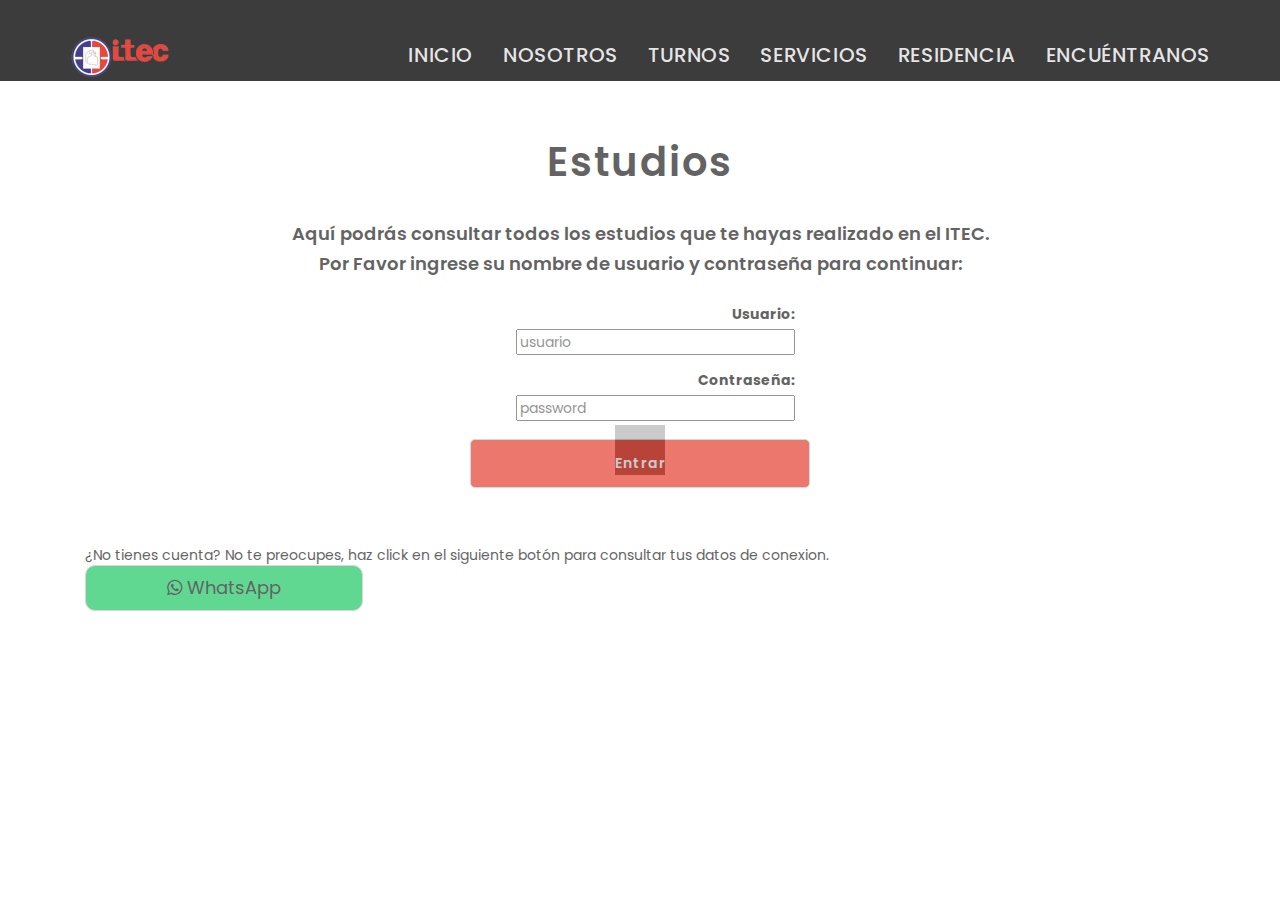
<file: html/login.html>
<!DOCTYPE html>
<html lang="en">
<head>
<!--
New Event
http://www.templatemo.com/tm-486-new-event
-->
<title>Itec Cardiologia</title>
<meta name="description" content="">
<meta name="author" content="">
<meta charset="UTF-8">
<meta http-equiv="X-UA-Compatible" content="IE=Edge">
<meta name="viewport" content="width=device-width, initial-scale=1, maximum-scale=1">

<link rel="stylesheet" href="../css/bootstrap.min.css">
<link rel="stylesheet" href="../css/animate.css">
<link rel="stylesheet" href="../css/font-awesome.min.css">
<link rel="stylesheet" href="../css/owl.theme.css">
<link rel="stylesheet" href="../css/owl.carousel.css">
<!-- <link rel="stylesheet" href="https://cdn.jsdelivr.net/npm/bootstrap@4.0.0/dist/css/bootstrap.min.css" integrity="sha384-Gn5384xqQ1aoWXA+058RXPxPg6fy4IWvTNh0E263XmFcJlSAwiGgFAW/dAiS6JXm" crossorigin="anonymous"> -->
<!-- Main css -->
<link rel="stylesheet" href="../css/style.css">
<link rel="stylesheet" href="../css/login.css">

<!-- Google Font -->
<link href='https://fonts.googleapis.com/css?family=Poppins:400,500,600' rel='stylesheet' type='text/css'>

</head>
<body data-spy="scroll" data-offset="50" data-target=".navbar-collapse">

	<!-- =========================
		SCRIPTS   
	============================== -->
	<script src="../js/jquery.js"></script>
	<script src="../js/bootstrap.min.js"></script>
	<script src="../js/jquery.parallax.js"></script>
	<script src="../js/owl.carousel.min.js"></script>
	<script src="../js/smoothscroll.js"></script>
	<script src="../js/wow.min.js"></script>
	<script src="../js/custom.js"></script>
	<script src="../js/MostrarComponentes.js"></script>

	<!-- =========================
		PRE LOADER       
	============================== -->
	<div class="preloader">

		<div class="sk-rotating-plane"></div>

	</div>
	<!-- =========================
		NAVIGATION LINKS     
	============================== -->
	<div id='navbarlogin' class="navbar navbar-fixed-top custom-navbar" role="navigation">
		<div class="container">

			<!-- navbar header -->
			<div class="navbar-header">
				<button class="navbar-toggle" data-toggle="collapse" data-target=".navbar-collapse">
					<span class="icon icon-bar"></span>
					<span class="icon icon-bar"></span>
					<span class="icon icon-bar"></span>
				</button>
				<a href="#" class="navbar-brand"><img src="../images/itec.webp" id="logo-itec"></a>
			</div>

			<div class="collapse navbar-collapse">

				<ul id="navigation" class="nav navbar-nav navbar-right">
					<li><a href="../index.php#inicio" class="smoothScroll">Inicio</a></li>
					<li><a href="../index.php#acercade" class="smoothScroll">Nosotros</a></li>
					<li><a href="../index.php#profesionales" class="smoothScroll">Turnos</a></li>
					<li><a href="../index.php#servicios" class="smoothScroll">Servicios</a></li>
					<li><a href="../index.php#residencia" class="smoothScroll">Residencia</a></li>
					<li><a href="../index.php#program" class="smoothScroll">Encuéntranos</a></li>
					<!-- <li><a href="#program" class="smoothScroll">Programs</a></li> -->
					<!-- <li><a href="#register" class="smoothScroll">Register</a></li>
					<li><a href="#venue" class="smoothScroll">Venue</a></li>
					<li><a href="#sponsors" class="smoothScroll">Sponsors</a></li>
					<li><a href="#contact" class="smoothScroll">Contact</a></li> -->
				</ul>

			</div>

		</div>
	</div>
	<Section id="login" class="container">
		<br>
		<br>
		<br>
		<br>
		<br>
		<br>
		<h1 id="titleestudios">Estudios</h1>
		<br>
		<div id="letrasestudios" class="flex-row">
			<h4>Aquí podrás consultar todos los estudios que te hayas realizado en el ITEC.</h4>
			<h4>Por Favor ingrese su nombre de usuario y contraseña para continuar:</h4>
			<br>
		</div>
		<div class="flex-row container-fluid col-md-12 col-sm-12" id="formestudios">
			<div class="flex-row container-fluid col-md-4 col-sm-4">

			</div>
			<div id="formdiv" class="flex-row container-fluid col-md-4 col-sm-4">
				<form action="login.php" method="post">
					<div class="flex-row col-md-12 col-sm-12 form-group">
						<label class="labellogin" for="usuario"><b>Usuario:</b></label>
						<input type="text col-md" name="usuario" placeholder="usuario" class="inputlogin"><br>
					</div>
					<div class="flex-row col-md-12 col-sm-12 form-group">
						<label class="labellogin " for="contra"><b>Contraseña:</b></label>
						<input type="password col-md" name="contraseña" placeholder="password" class="inputlogin"><br>
					</div>
					<input type="submit" value="Entrar" id="botonlogin" class="btn btn-lg btn-default smoothScroll wow fadeInUp">
				</form>
			</div>
			<div class="flex-row container-fluid col-md-4 col-sm-4">

			</div>
		</div>
		<br>
		<div id="divbottom" class="flex-row container-fluid col-md-12 col-sm-12">
			¿No tienes cuenta? No te preocupes, haz click en el siguiente botón para consultar tus datos de conexion.
		</div>
		<div id="divwhatsapplogin" class="flex-row container-fluid col-md-12 col-sm-12">
			<a href="https://wa.me/5493815860667" target="_blanc" id="whatsapp-login" class="btn btn-lg btn-default smoothScroll wow fadeInUp" data-wow-delay="0.1s"><i class="fa fa-whatsapp"></i>    WhatsApp</a>
		</div>
	</Section>
</file>
<file: css/style.css>
/*

New Event

http://www.templatemo.com/tm-486-new-event

*/

body {
		background: #ffffff;
    font-family: 'Poppins', sans-serif;
    font-style: normal;
		font-weight: 400;
}


/*---------------------------------------
    Typorgraphy              
-----------------------------------------*/
h1,h2,h3,h4,h5,h6 {
  font-weight: 600;
}

h3,h5 {
  font-weight: 500;
}

h1 {
    font-size: 40px;
    letter-spacing: 2px;
}

h2 {
  font-size: 30px;
  text-transform: uppercase;
}

h3 {
  line-height: 36px;
}

h5 {
    letter-spacing: 1px;
    padding-top: 10px;
}

p {
    color: #707070;
    font-size: 14px;
    line-height: 24px;
}

a {
  text-decoration: none !important;
  outline: none;
}

.smoothScroll{
  width: 10%;
}


/*---------------------------------------
    General               
-----------------------------------------*/
.section-title {
  margin-bottom: 32px;
}

#acercade,
#register {
  padding-top: 14rem;
  padding-bottom: 14rem;
}

#detail, #video,
#profesionales,
#speakers, 
#program,
#sponsors, 
#contact, footer {
    padding-top: 10rem;
    padding-bottom: 10rem;
}

#detail,
#profesionales, #speakers, #sponsors,
footer {
  text-align: center;
}

#acercade h3,
#detail h3, #video h3,
#register h3,
#venue h3,
#contact h3 {
    padding-bottom: 12px;
}

#inicio .btn,
#contact .btn {
    background-color: rgb(230, 79, 64);
    border-radius: 5px;
    color: #ffffff;
    font-weight: 600;
    letter-spacing: 1px;
    font-size: 100%;
    padding: 14px 42px;
    margin-top: 42px;
    -webkit-transition: all 0.2s ease-in-out;
    transition: all 0.2s ease-in-out;
    width: 25%;
}

#inicio .btn-danger,
#contact .btn-danger {
    background: rgb(230, 79, 64);
    border-color: transparent;
}
#whatsapp-top{
  background-color: rgb(48, 205, 113) !important;
}

#botonservicios{
  background-color: rgb(52, 124, 184) !important;
}

#contact .btn {
  border-radius: 100px;
}

#inicio .btn-danger:hover {
  background: transparent;
  border-color: #ffffff;
  color: #ffffff;
}

#contact .btn-danger:hover {
  background: #222;
}

#inicio .btn-default:hover {
    background: #ffffff;
    color: #333333;
    border-color: transparent;
}

.parallax-section {
  background-attachment: scroll !important;
  background-size: cover !important;
}
/*---------------------------------------
    Preloader section              
-----------------------------------------*/
.preloader {
  position: fixed;
  top: 0;
  left: 0;
  width: 100%;
  height: 100%;
  z-index: 99999;
  display: flex;
  flex-flow: row nowrap;
  justify-content: center;
  align-items: center;
  background: none repeat scroll 0 0 #ffffff;
}

.sk-rotating-plane {
  width: 50px;
  height: 50px;
  background-color: #222;
  -webkit-animation: sk-rotatePlane 1.2s infinite ease-in-out;
          animation: sk-rotatePlane 1.2s infinite ease-in-out; }

@-webkit-keyframes sk-rotatePlane {
  0% {
    -webkit-transform: perspective(120px) rotateX(0deg) rotateY(0deg);
            transform: perspective(120px) rotateX(0deg) rotateY(0deg); }
  50% {
    -webkit-transform: perspective(120px) rotateX(-180.1deg) rotateY(0deg);
            transform: perspective(120px) rotateX(-180.1deg) rotateY(0deg); }
  100% {
    -webkit-transform: perspective(120px) rotateX(-180deg) rotateY(-179.9deg);
            transform: perspective(120px) rotateX(-180deg) rotateY(-179.9deg); } }

@keyframes sk-rotatePlane {
  0% {
    -webkit-transform: perspective(120px) rotateX(0deg) rotateY(0deg);
            transform: perspective(120px) rotateX(0deg) rotateY(0deg); }
  50% {
    -webkit-transform: perspective(120px) rotateX(-180.1deg) rotateY(0deg);
            transform: perspective(120px) rotateX(-180.1deg) rotateY(0deg); }
  100% {
    -webkit-transform: perspective(120px) rotateX(-180deg) rotateY(-179.9deg);
            transform: perspective(120px) rotateX(-180deg) rotateY(-179.9deg); } }



/*---------------------------------------
    Navigation Links section              
-----------------------------------------*/
.custom-navbar {
    margin-bottom: 0;
    background-color: #101010;
    height: 9%;
    padding-bottom: 10%;
    padding-top: 10px;
}

.custom-navbar .navbar-brand {
    color: #ffffff;
    font-weight: 600;
    font-size: 3rem;
}

.custom-navbar .nav li a { /*accesos directos de la navbar*/
    color: #ddd;
    font-size: 20px;
    font-weight: 500;
    letter-spacing: 0.6px;
    text-transform: uppercase;
    line-height: 40px;
    transition: all 0.1s ease-in-out;
}

.custom-navbar .nav li a:hover {
    background: transparent;
    color: #66ccff;
}

.custom-navbar .navbar-nav > li > a:hover,
.custom-navbar .navbar-nav > li > a:focus {
  background-color: transparent;
}

.custom-navbar .nav li.active > a {
    background-color: transparent;
    color: #66ccff;
}

.custom-navbar .navbar-toggle {
    border: none;
    padding-top: 10px;
}

.custom-navbar .navbar-toggle {
    background-color: transparent;
}

.custom-navbar .navbar-toggle .icon-bar {
    background: #ffffff;
    border-color: transparent;
}
.custom-navbar #logo-itec{
  width: 50%;
}

@media(min-width:768px) {
    .custom-navbar {
        padding: 20px 0;
        border-bottom: 0;
        background: 0 0; 
    }
    .custom-navbar.top-nav-collapse {
        background: #101010;
        padding: 0;
    }

}



/*---------------------------------------
  #iniciosection              
-----------------------------------------*/
#inicio {
    background: url('../images/hallitec.jpg') 50% 0 repeat-y fixed;
    -webkit-background-size: cover;
    background-size: cover;
    background-position: center center;
    color: #ffffff;
    display: -webkit-box;
    display: -webkit-flex;
    display: -ms-flexbox;
    display: flex;
    -webkit-box-align: center;
    -webkit-align-items: center;
    -ms-flex-align: center;
    align-items: center;
    height: 100vh;
    text-align: center;
}

#inicio h3 {
  letter-spacing: 2px;
}

/*---------------------------------------
   acercade  section              
-----------------------------------------*/
#acercade img {
  position: relative;
  padding-bottom: 32px;
}



/*---------------------------------------
    Detail section              
-----------------------------------------*/
#detail {
    background: #222;
    color: #ffffff;
    width: 100%;
    margin: 0px;
}

#detail .fa {
  color: rgb(230, 79, 64);
  font-size: 48px;
}



/*---------------------------------------
    Video section              
-----------------------------------------*/
#video iframe {
  border: none;
}



/*---------------------------------------
   profesionales section              
-----------------------------------------*/
#profesionales {
    background: #f9f9f9;
}


#profesionales h3 {
    font-size: 18px;
    margin-bottom: 0px;
}

#profesionales h6 {
  color: #666;
  margin-top: 4px;
}

#profesionales img {
  background: #f9f9f9;
  width: 100%;
  max-width: 100%;
  height: auto;
  border-radius: 100%;
  border-style: solid;
  border-width: 5px;
  border-color: rgb(230, 79, 64);
  border-inline-color: rgb(52, 124, 184);
  transition: 0.5s;
}
#profesionales img:hover{
 border-color: rgb(52, 124, 184);

}

#profesionales .col-md-3 {
    display: block;
    width: 25%;
    padding-top: 30px;
    padding-bottom: 20px;
    margin-bottom: 22px;
}

#profesionales .profesionales-wrapper {
    background: #f9f9f9;
    padding-bottom: 22px;
}

#medicos .btn-default {
    background-color: rgb(230, 79, 64);
    border-radius: 5px;
    color: #ffffff;
    font-weight: 600;
    letter-spacing: 1px;
    font-size: 100%;
    padding: 14px 42px;
    /* margin-right: 12px; */
    -webkit-transition: all 0.2s ease-in-out;
    transition: all 0.2s ease-in-out;
    width: 80%;
    margin-top: 5px;
}

#medicos .btn-default:hover {
  background: rgb(52, 124, 184);
  border-color: transparent;
}

#medicos .obrasocialsi{
  background: rgb(150, 240, 150);
  border-radius: 5%;
  padding: 1%;
  margin-bottom: 10%;
  color: black;
}
#medicos .obrasocialno{
  background: rgb(240, 149, 240);
  border-radius: 5%;
  padding: 1%;
  margin-bottom: 10%;
  color: white;
}
/*---------------------------------------
   Program section              
-----------------------------------------*/
#program{
  width: 100%;
  height: 100%;
}
#program .divmapa{
  align-items: center;
}
#program h4 {
    color: #808080;
    font-size: 12px;
}

#program h3 {
  margin-top: 16px;
}

#program .program-divider {
    border: 1px solid #f9f9f9;
    margin-top: 32px;
    margin-bottom: 42px;
}

#program span {
    padding-right: 12px;
}

#program img {
  border-radius: 50%;
}

.nav-tabs {
  margin-bottom: 20px;
}
.nav-tabs > .liprogram > li {
  float: left;
  margin-bottom: -1px;
}
.nav-tabs > li > a {
  color: #000000;
  font-weight: 600;
  margin-right: 2px;
  line-height: 1.42857143;
  border: none;
  border-radius: 0px;
  max-width: 100%;
}
.nav-tabs > li > a:hover {
  background-color: transparent;
}
.nav-tabs > li.active > a,
.nav-tabs > li.active > a:hover,
.nav-tabs > li.active > a:focus {
  color: rgb(230, 79, 64);
  cursor: default;
  background-color: transparent;
  border: 1px solid transparent;
  border-bottom-color: #999;
}
.tab-content {
  padding-top: 20px;
}

/* SERVICIOS */
#servicios{
  padding-top: 70px;
  background: #f9f9f9;
  /* border-left-width: 0px;
  border-right-width: 0px;
  border-bottom-width: 0px;
  border-style: dotted;
  border-color: rgb(230, 79, 64); */
}



#speakers {
  background: #f9f9f9
}

#speakers h3 {
  font-size: 18px;
  margin-bottom: 0px;
}

#speakers h6 {
color: #666;
margin-top: 4px;
}

#speakers img {
width: 100%;
max-width: 100%;
height: auto;
}

#speakers .col-md-3 {
  display: block;
  width: 100%;
  padding-top: 30px;
  padding-bottom: 20px;
  margin-bottom: 22px;
}

#speakers .speakers-wrapper {
  background: #ffffff;
  padding-bottom: 22px;
}

#whatsapp-eco{
  background-color: rgb(48, 205, 113);
  width: 30%;
  border-radius: 10px;
}

/*            */
#residencia{
  background-color: #e8d4b5;
  padding-top: 50px;
  padding-bottom: 50px;
}
#residencia .item{
  margin-bottom: 10px;
}



/*---------------------------------------
    Regsiter section              
-----------------------------------------*/
/* #register {
    background: url('../images/register-bg.jpg') 50% 0 repeat-y fixed;
    -webkit-background-size: cover;
    background-size: cover;
    background-position: center center;
    color: #ffffff;
}

#register .form-control {
  background: transparent;
  border: 2px solid #ffffff;
  border-radius: 0px;
  color: #ffffff;
  margin-bottom: 16px;
}

#register input {
  height: 45px;
}

#register input[type="submit"] {
  background: #f2545f;
  border-radius: 100px;
  border: none;
  color: #ffffff;
  letter-spacing: 2px;
  height: 50px;
  margin-top: 12px;
  transition: all 0.4s ease-in-out;
}

#register input[type="submit"]:hover {
  background: #ffffff;
  color: #222;
} */



/*---------------------------------------
   Faq section              
-----------------------------------------*/
#faq {
  background: #f9f9f9;
  padding-top: 8rem;
  padding-bottom: 8rem;
}

#faq .panel-group {
  margin-top: 32px;
}

#faq .panel-group .panel {
  margin-bottom: 8px;
}

#faq .panel-default {
  border: none;
}

#faq .panel-default>.panel-heading {
  background: #f0f0f0;
  color: #505050;
}

#faq .panel-heading {
  border: none;
  padding-top: 8px;
  padding-bottom: 6px;
}

#faq .panel-default>.panel-heading+.panel-collapse>.panel-body {
  border-top: none;
  padding-top: 22px;
  padding-left: 32px;
  padding-bottom: 22px;
}

#faq .panel-heading .panel-title a[data-toggle="collapse"] {
  font-size: 18px;
  font-weight: 500;
  position: relative;
  display: block;
  width: 100%;
  height: 100%;
  padding: 10px 15px;
}

#faq .panel-heading .panel-title a[data-toggle="collapse"]::after {
  content: "-";
  display: block;
  position: absolute;
  line-height: 1;
  right: 1em;
  top: 50%;
  transform: translateY(-50%);
}

#faq .panel-heading .panel-title a[data-toggle="collapse"].collapsed::after {
  content: "+";
}



/*---------------------------------------
   Venue section              
-----------------------------------------*/
#venue {
    background: url('../images/venue-bg.jpg') 50% 0 repeat-y fixed;
    background-size: cover;
    background-position: center center;
    padding-top: 7rem;
    padding-bottom: 7rem;
}

#venue p {
  padding-top: 12px;
  padding-bottom: 18px;
}



/*---------------------------------------
   Sponsors section              
-----------------------------------------*/
#sponsors img {
  margin-top: 18px;
}



/*---------------------------------------
   Contact section              
-----------------------------------------*/
#contact {
    background: url('../images/contact-bg.jpg') 50% 0 repeat-y fixed;
    background-size: cover;
    background-position: center center;
}

#contact .contact_des {
  padding-top: 3rem;
  padding-right: 2rem;
}

#contact .contact_detail {
  background: #ffffff;
  padding: 5rem 5rem 12rem 5rem;
}

#contact .form-control {
  background: transparent;
  border: none;
  border-bottom: 1px solid #f0f0f0;
  border-radius: 0px;
  box-shadow: none;
  margin-bottom: 16px;
  transition: all 0.4s ease-in-out;
}

#contact .form-control:focus {
  border-bottom-color: #999;
}

#contact input {
  height: 45px;
}

#contact input[type="submit"] {
  background: #222;
  border-radius: 100px;
  border: none;
  color: #ffffff;
  letter-spacing: 2px;
  height: 50px;
  margin-top: 12px;
  transition: all 0.4s ease-in-out;
}

#contact input[type="submit"]:hover {
  background: rgb(230, 79, 64);
}



/*---------------------------------------
   Footer section              
-----------------------------------------*/
footer {
  background-attachment: fixed;
}



/* Back top */
.go-top {
  background-color: #222;
  bottom: 2em;
  right: 2em;
  color: #ffffff;
  font-size: 32px;
  display: none;
  position: fixed;
  text-decoration: none;
  width: 60px;
  height: 60px;
  line-height: 60px;
  text-align: center;
  transition: all 0.4s ease-in-out;
}

.go-top:hover {
    background: rgb(230, 79, 64);
    color: #ffffff;
}


/*---------------------------------------
   Social icon             
-----------------------------------------*/
.social-icon {
    position: relative;
    padding: 0;
    margin: 0;
}

.social-icon li {
    display: inline-block;
    list-style: none;
}

.social-icon li a {
    color: #666;
    border-radius: 100px;
    font-size: 16px;
    text-decoration: none;
    transition: all 0.4s ease-in-out;
    width: 50px;
    height: 50px;
    line-height: 50px;
    text-align: center;
    vertical-align: middle;
}

.social-icon li a:hover {
    background: rgb(230, 79, 64);
    color: #ffffff;
}

#mapa{
  position: relative;
  z-index: -1;
}
#datos-contacto{
  position: absolute;
  z-index: 1;
  background-color: rgb(233, 230, 230);
  width: 14vw;
  margin-top: 40vh;
  margin-left: 3vw;
  border-radius: 3%;
  padding: 1%;
}

#whatsapp-bottom{
  background-color: rgb(48, 205, 113);
  width: 95%;
  border-radius: 10px;
}

/*---------------------------------------
   Responsive styles            
-----------------------------------------*/
@media (max-width: 1200px) {
  #medicos .btn-default {
    /* background-color: #f2545f;
    border-radius: 5px; */
    color: #ffffff;
    font-weight: 200;
    letter-spacing: 1px;
    font-size: 15px;
    padding-left: 0px;
    padding-right: 0px;
    /* margin-right: 12px; */
    -webkit-transition: all 0.2s ease-in-out;
    transition: all 0.2s ease-in-out;
    width: 80%;
  }
  #mapa{
    position: relative;
    z-index: -1;
  }
  #datos-contacto{
    position: absolute;
    z-index: 1;
    width: 20vw;
    margin-top: 40vh;
    margin-left: 3vw;
    border-radius: 3%;
    padding: 1%;
  }
}

@media (max-width: 980px) {

  p {font-size: 13px;}

  .custom-navbar .navbar-brand {
    font-size: 2rem;
  }

  .custom-navbar .nav li a {
    font-size: 11px;
	line-height: 20px;
  }

  #inicio{ height: 65vh; }
  
  #inicio .btn{
    width: 40%
  }
  #video iframe {
    margin-top: 42px;
  }

  #contact .contact_detail {
  background: #ffffff;
  padding: 10rem 3rem 10rem 5rem;
}

#medicos .btn-default {
  /* background-color: #f2545f;
  border-radius: 5px; */
  color: #ffffff;
  font-weight: 600;
  letter-spacing: 1px;
  font-size: 12px;
  /* padding: 14px 42px; */
  /* margin-right: 12px; */
  -webkit-transition: all 0.2s ease-in-out;
  transition: all 0.2s ease-in-out;
  width: 80%;
}

}
@media (max-width: 899px) {
  #datos-contacto{
    position: absolute;
    z-index: 1;
    width: 30vw;
    margin-top: 40vh;
    margin-left: 3vw;
    border-radius: 3%;
    padding: 1%;
  }
}
@media (max-width: 768px) {

  .custom-navbar {
    height: 15%;
  }

  #acercade img,
  #detail .col-md-4,
  #register form {
    padding-top: 32px;
  }

  #navigation > li > a {
    font-size: 13px !important;
  }

  #program img {
    padding-bottom: 32px;
  }

  #sponsors img {
    padding-top: 22px;
  }

  #contact .contact_detail {
    margin-top: 82px;
  }

  #detail {
    background: #222;
    color: #ffffff;
    width: 100%;
    margin-right: 0px;
    background-position: center;
  }
  #profesionales{
    text-align: center;
    align-content: center;
  }

  #profesionales .col-md-3 {
    display: inline-block;
    width: 40%;
    padding: 0px;
    margin: 2%;   
  }
  #ir-arriba{
    width: 7%;
    left:92%;
  }
  #navigation{
    background-color: #000000;
  }
  #navigation a{
    left: 60%;
    text-justify: distribute;
  }
  #datos-contacto{
    position: absolute;
    z-index: 1;
    width: 30vw;
    margin-top: -30vh;
    margin-left: 3vw;
    border-radius: 3%;
    padding: 1%;
  } 
  #medicos h3{
    padding: 0px;
    margin: 0px;
  }
  #medicos h5{
    padding: 0px;
    margin: 4px;
  }
  #medicos h6{
    padding: 0px;
    margin: 2px;
  }
}

@media (max-width: 760px) {

  #inicio {
    height: 100vh;
  }
  #inicio .btn{
    background-color: rgb(230, 79, 64);
    width: 80%
  }

  #whatsapp-eco{
    background-color: #25D366;
    width: 45%;
    border-radius: 10px;
  }   

}

@media (max-width: 640px){
  #datos-contacto{
    position: absolute;
    z-index: 1;
    width: 40vw;
    margin-top: -30vh;
    margin-left: 3vw;
    border-radius: 3%;
    padding: 1%;
  }
}
@media (max-width: 400px){
  #datos-contacto{
    position: absolute;
    z-index: 1;
    width: 100vw;
    margin-top: 0vh;
    margin-left: 3vw;
    border-radius: 3%;
    padding: 1%;
  }

  #whatsapp-eco{
    background-color: #25D366;
    width: 60%;
    border-radius: 10px;
  }   
  
  #whatsapp-bottom{
    background-color: #25D366;
    width: 95%;
    border-radius: 10px;
  }   
}
</file>
<file: css/login.css>
#navbarlogin{
    background-color: black;
}

#titleestudios{
    text-align: center;
}
#letrasestudios{
    text-align: center;
}

#formestudios{
    text-align: right;
}

#botonlogin{
    background-color: rgb(230, 79, 64);
    border-radius: 5px;
    color: #ffffff;
    font-weight: 600;
    letter-spacing: 1px;
    font-size: 100%;
    padding: 14px 42px;
    margin-top: 1%;
    -webkit-transition: all 0.2s ease-in-out;
    transition: all 0.2s ease-in-out;
    width: 100%;
}
#botonlogin:hover {
    background: #333333;
    border-color: transparent;
}
#formdiv{
    text-align: right;
}

#whatsapp-login{
    background-color: rgb(48, 205, 113);
    width: 25%;
    border-radius: 10px;
}

#divbottom{
    margin-top: 5%;
}
@media (max-width: 1200px){
    #titulo{
        margin-top: 50% !important;
        text-align: center;
    } 
    .custom-navbar .nav li a{
        font-size: 10px !important;
      }
}
@media (max-width: 1000px){
    #divarchivos .archivo{
        width: 50%;
        margin-top: 0.3%;
    }
  #titulo{
    margin-top: 8% !important;
    text-align: center;
    } 
  .nav-tabs > li > a {
    font-size: 13px;
  }

}
@media (max-width: 991px){
    #navigation{
        margin-top: -4%;
    }

}
@media (max-width: 660px){
    #whatsapp-login{
        width: 50%;
    }
}

@media (max-width: 370px){
    #whatsapp-login{
        width: 100%;
    }
}
</file>
